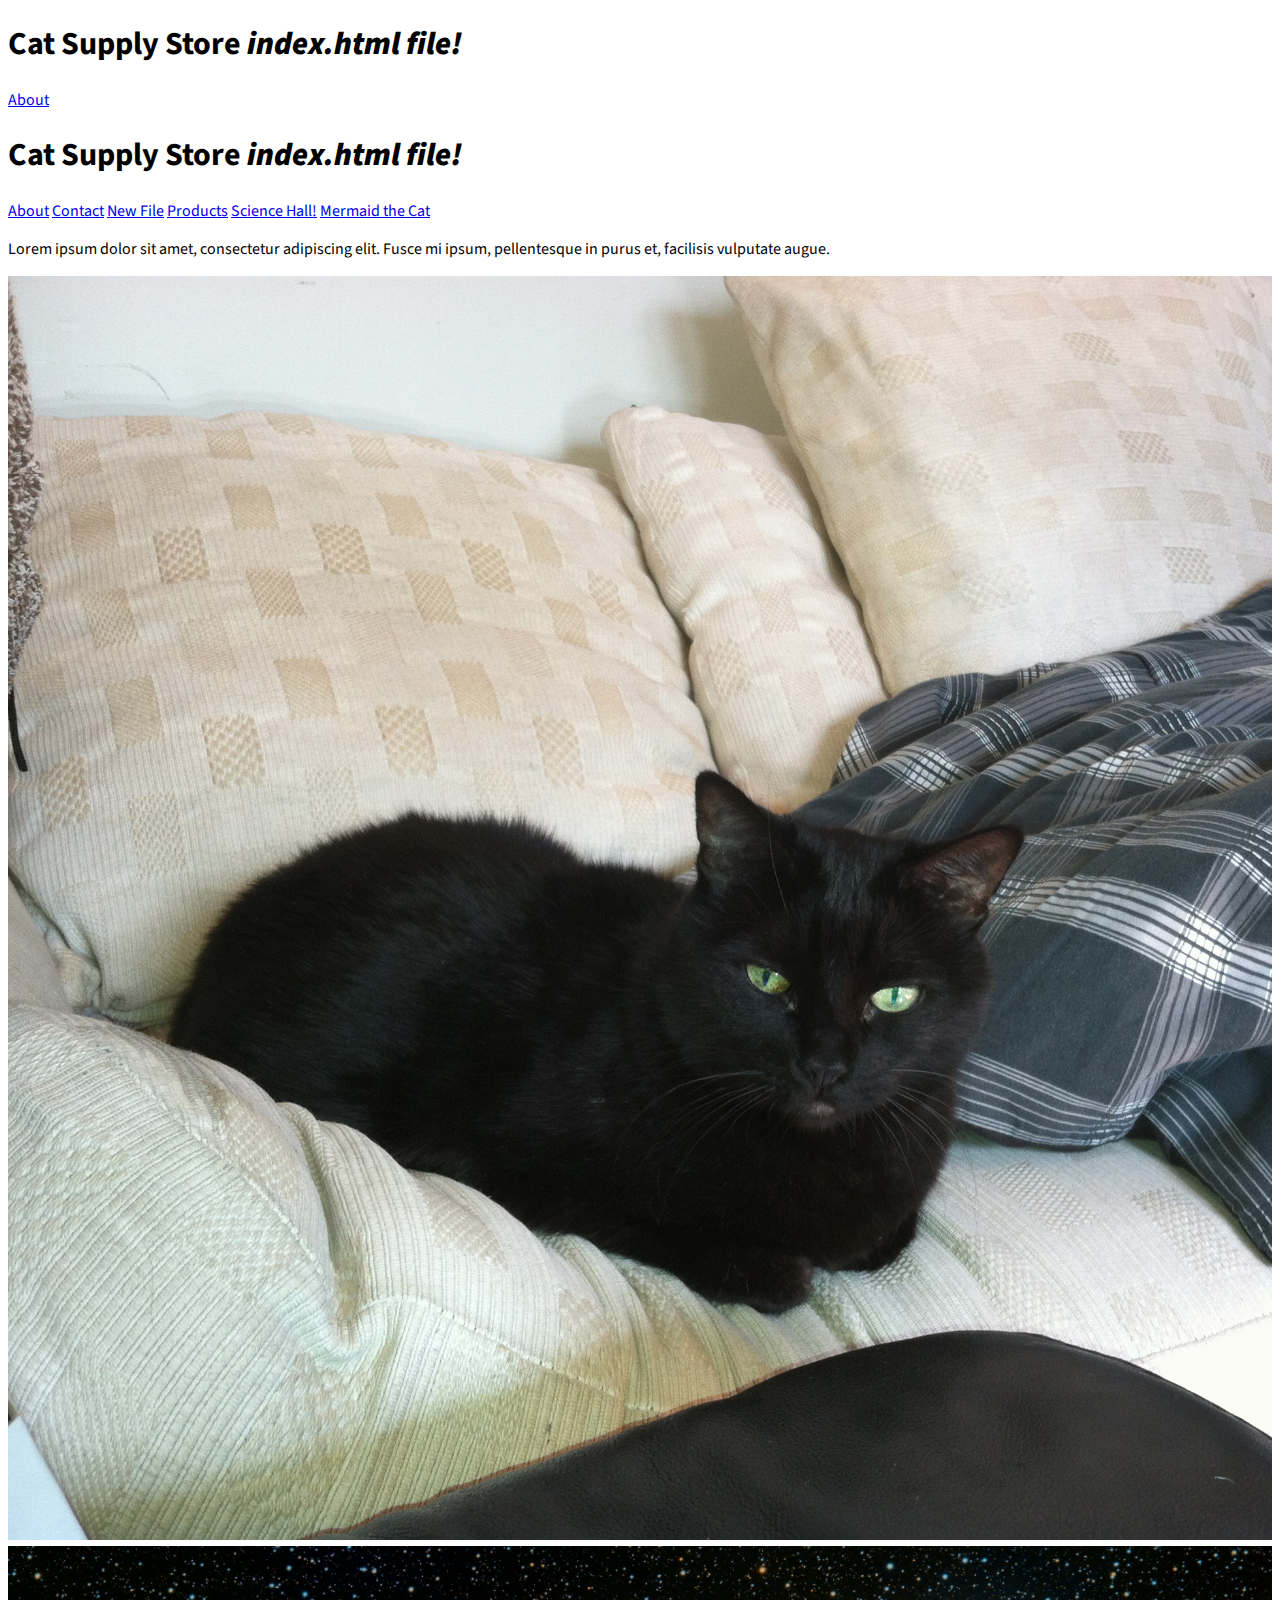
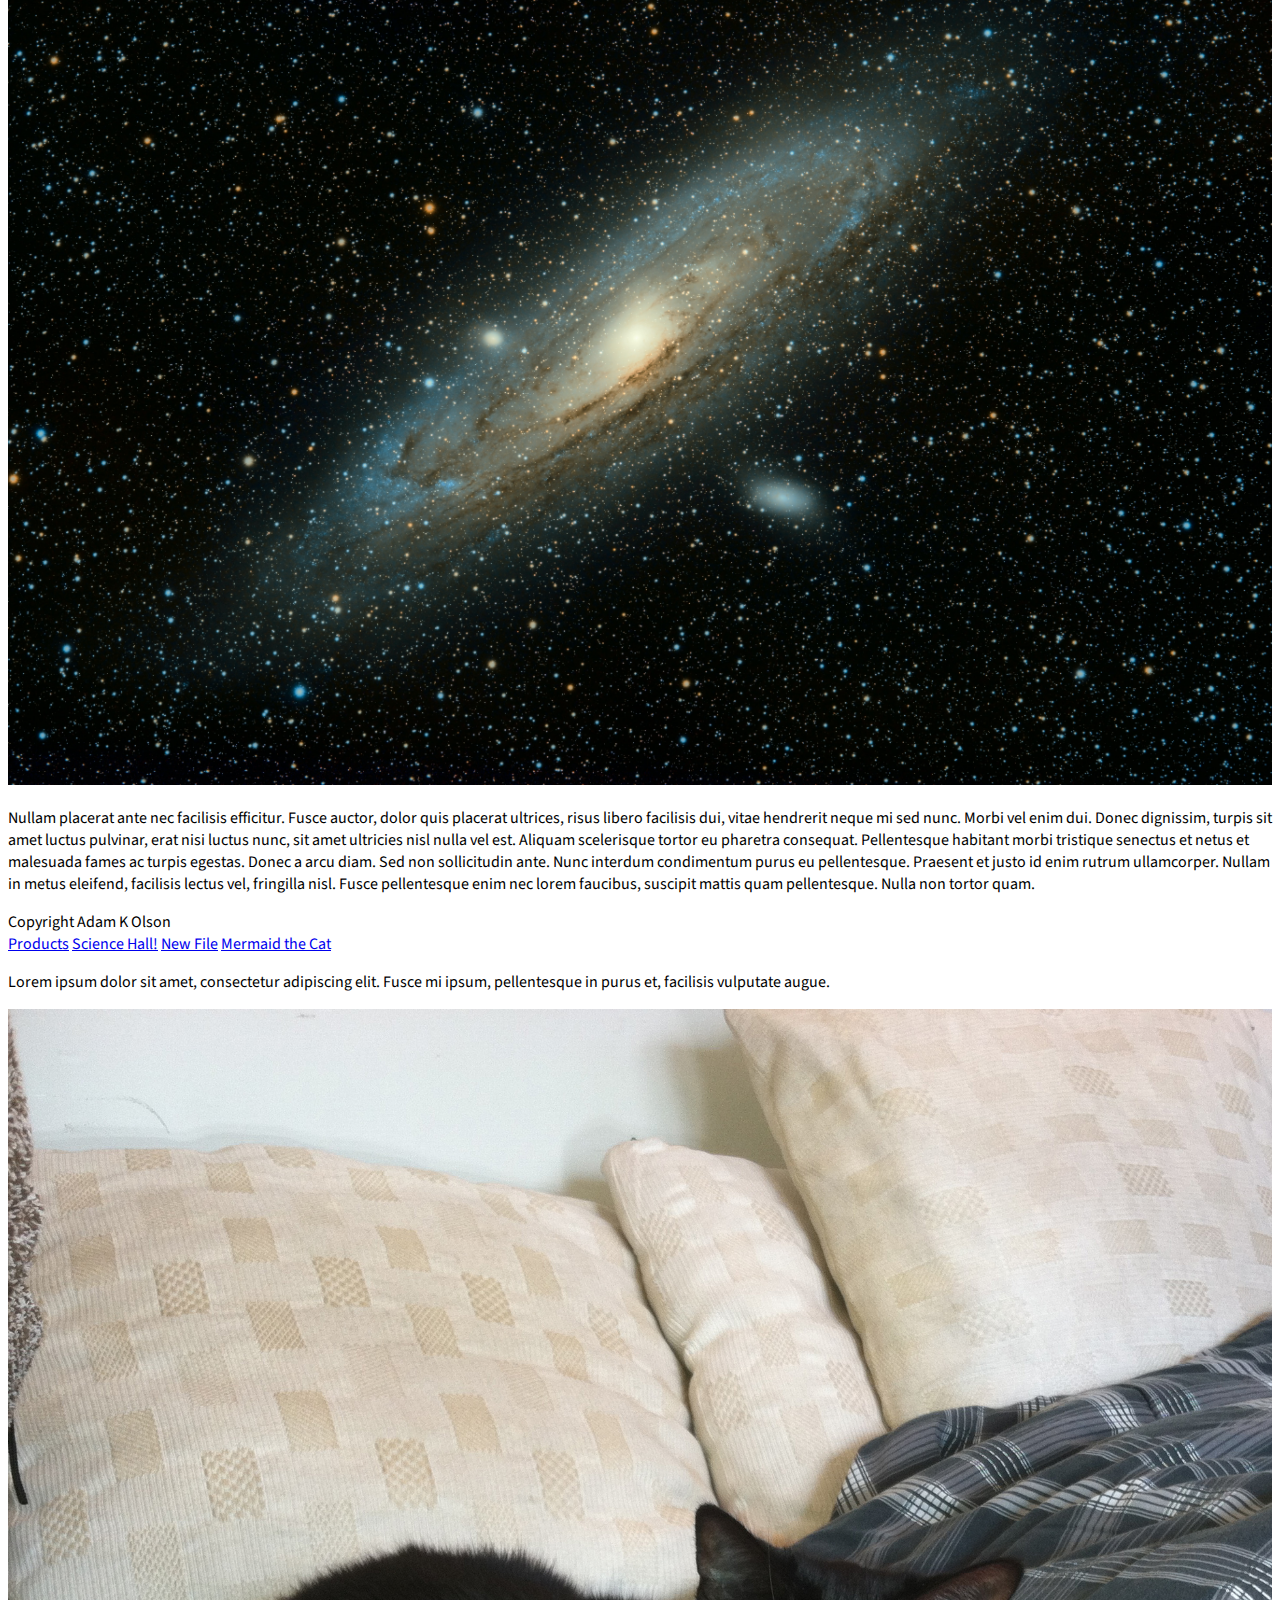
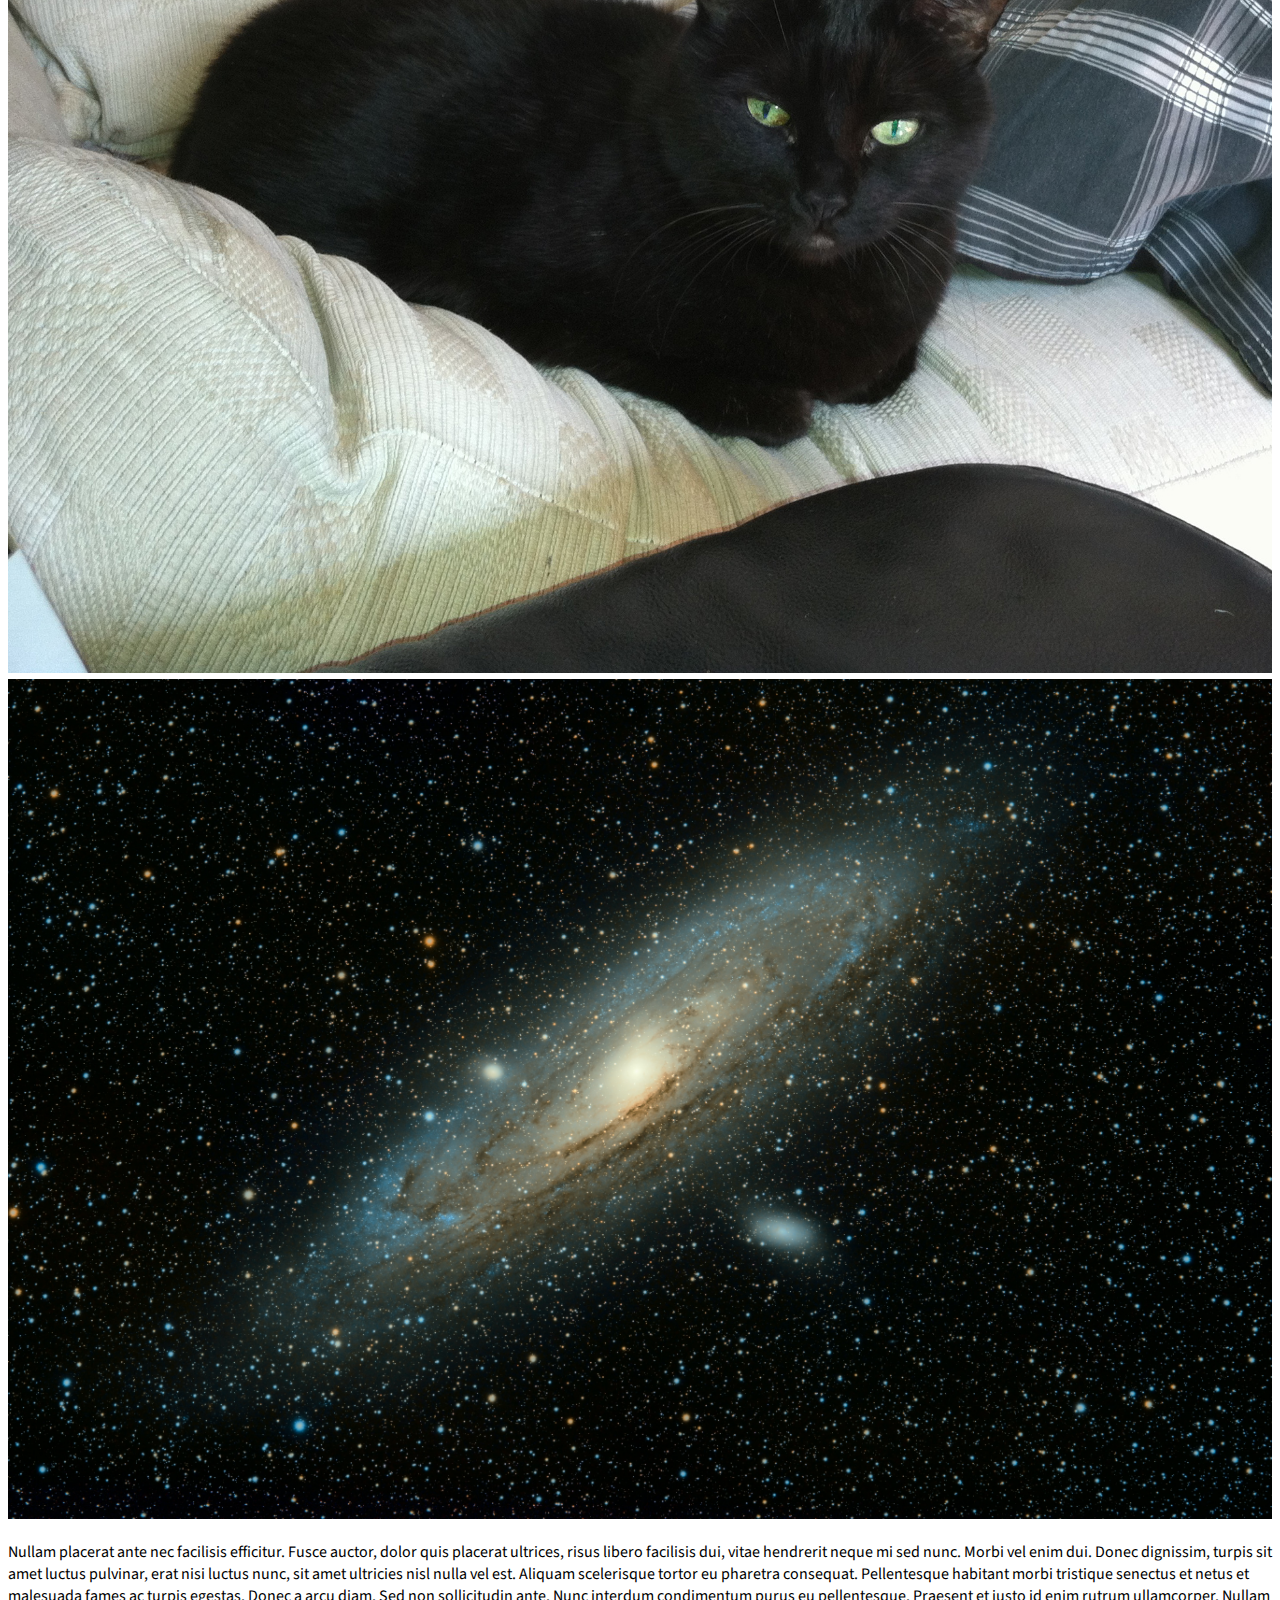
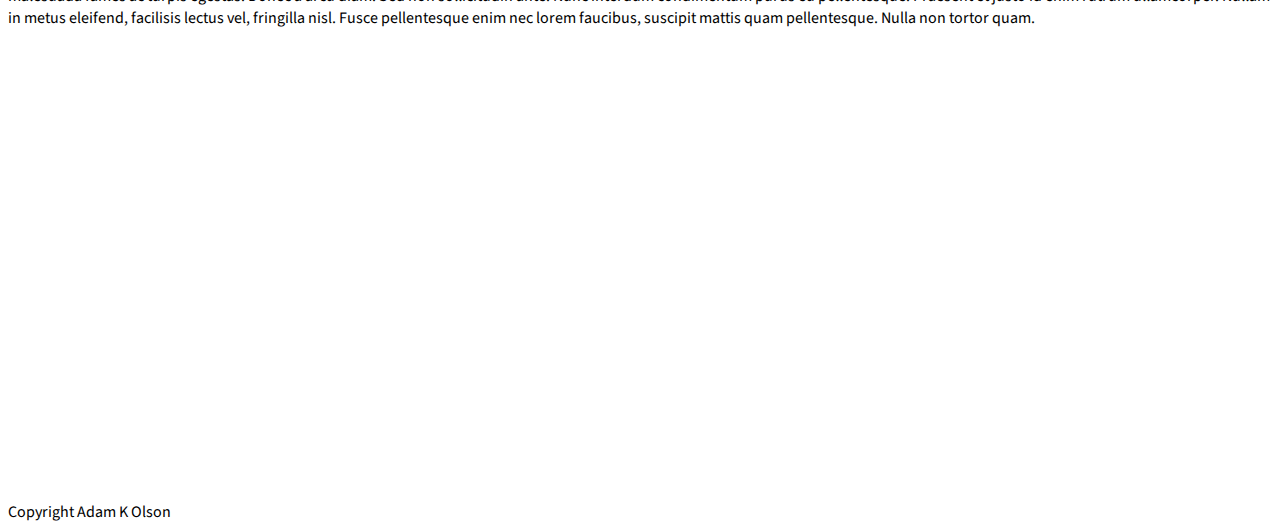
<file: index.html>
<!DOCTYPE html>
<html>
<head>
	<meta charset="utf-8">
	<title>Cat Supply Store</title>
	<link rel="stylesheet" href="style.css">
	<link rel="stylesheet" href="https://cdnjs.cloudflare.com/ajax/libs/font-awesome/5.15.3/css/all.min.css" integrity="sha512-iBBXm8fW90+nuLcSKlbmrPcLa0OT92xO1BIsZ+ywDWZCvqsWgccV3gFoRBv0z+8dLJgyAHIhR35VZc2oM/gI1w==" crossorigin="anonymous" referrerpolicy="no-referrer" />
	<link rel="preconnect" href="https://fonts.gstatic.com"> 
<link href="https://fonts.googleapis.com/css2?family=Source+Sans+Pro:ital,wght@0,200;0,400;0,700;1,200;1,400;1,700&display=swap" rel="stylesheet">
	<style>
		body {
			font-family: 'Source Sans Pro', sans-serif;
			background-image: url("https://images.unsplash.com/photo-1597265405508-7e8b11079c02?ixid=MnwxMjA3fDB8MHxwaG90by1wYWdlfHx8fGVufDB8fHx8&ixlib=rb-1.2.1&auto=format&fit=crop&w=1052&q=80");
			background-size: cover;
			background-repeat: no-repeat;
		}
		
	</style>
	<script>
	</script>
</head>
<body>
	<header>
		<h1>Cat Supply Store <strong><em>index.html file!</em></strong></h1>
	</header>
	<nav>
		<a href="about.html">About</a>
		<!DOCTYPE html>
<html>
<head>
	<meta charset="utf-8">
	<title>Cat Supply Store</title>
	<link rel="stylesheet" href="style.css">
	<link rel="stylesheet" href="https://cdnjs.cloudflare.com/ajax/libs/font-awesome/5.15.3/css/all.min.css" integrity="sha512-iBBXm8fW90+nuLcSKlbmrPcLa0OT92xO1BIsZ+ywDWZCvqsWgccV3gFoRBv0z+8dLJgyAHIhR35VZc2oM/gI1w==" crossorigin="anonymous" referrerpolicy="no-referrer" />
	<link rel="preconnect" href="https://fonts.gstatic.com"> 
<link href="https://fonts.googleapis.com/css2?family=Source+Sans+Pro:ital,wght@0,200;0,400;0,700;1,200;1,400;1,700&display=swap" rel="stylesheet">
	<style>
		body {font-family: 'Source Sans Pro', sans-serif;}
	</style>
	<script>
	</script>
</head>
<body>
	<header>
		<h1>Cat Supply Store <strong><em>index.html file!</em></strong></h1>
	</header>
	<nav>
		<a href="about.html">About</a>
		<a href="contact.html">Contact</a>
		
		
		
		<a href="new-file.html">New File</a>
		
		<a href="products.html">Products</a>
		<a href="science-hall.html">Science Hall!</a>
		
		<a href="mermaid.html">Mermaid the Cat <i class="fas fa-cat"></i></a>
	</nav>
	<main>
		<p>Lorem ipsum dolor sit amet, consectetur adipiscing elit. Fusce mi ipsum, pellentesque in purus et, facilisis vulputate augue.</p>
    <img src="2013-10-28 12.28.31.jpg">
		<img src="guillermo-ferla-Oze6U2m1oYU-unsplash.jpg">
		<p>Nullam placerat ante nec facilisis efficitur. Fusce auctor, dolor quis placerat ultrices, risus libero facilisis dui, vitae hendrerit neque mi sed nunc. Morbi vel enim dui. Donec dignissim, turpis sit amet luctus pulvinar, erat nisi luctus nunc, sit amet ultricies nisl nulla vel est. Aliquam scelerisque tortor eu pharetra consequat. Pellentesque habitant morbi tristique senectus et netus et malesuada fames ac turpis egestas. Donec a arcu diam. Sed non sollicitudin ante. Nunc interdum condimentum purus eu pellentesque. Praesent et justo id enim rutrum ullamcorper. Nullam in metus eleifend, facilisis lectus vel, fringilla nisl. Fusce pellentesque enim nec lorem faucibus, suscipit mattis quam pellentesque. Nulla non tortor quam.</p>
	</main>
	<footer>
		Copyright Adam K Olson
	</footer>
</body>
</html>
		<a href="products.html">Products</a>
		<a href="science-hall.html">Science Hall!</a>
		
		
		<a href="new-file.html">New File</a>
		
		<a href="mermaid.html">Mermaid the Cat <i class="fas fa-cat"></i></a>
	</nav>
	<main>
		<p>Lorem ipsum dolor sit amet, consectetur adipiscing elit. Fusce mi ipsum, pellentesque in purus et, facilisis vulputate augue.</p>
    <img src="2013-10-28 12.28.31.jpg">
		<img src="guillermo-ferla-Oze6U2m1oYU-unsplash.jpg">
		<p>Nullam placerat ante nec facilisis efficitur. Fusce auctor, dolor quis placerat ultrices, risus libero facilisis dui, vitae hendrerit neque mi sed nunc. Morbi vel enim dui. Donec dignissim, turpis sit amet luctus pulvinar, erat nisi luctus nunc, sit amet ultricies nisl nulla vel est. Aliquam scelerisque tortor eu pharetra consequat. Pellentesque habitant morbi tristique senectus et netus et malesuada fames ac turpis egestas. Donec a arcu diam. Sed non sollicitudin ante. Nunc interdum condimentum purus eu pellentesque. Praesent et justo id enim rutrum ullamcorper. Nullam in metus eleifend, facilisis lectus vel, fringilla nisl. Fusce pellentesque enim nec lorem faucibus, suscipit mattis quam pellentesque. Nulla non tortor quam.</p>
	</main>
	
		<iframe width="800" height="450" src="https://www.youtube.com/embed/Hp_Eg8NMfT0" title="YouTube video player" frameborder="0" allow="accelerometer; autoplay; clipboard-write; encrypted-media; gyroscope; picture-in-picture" allowfullscreen></iframe>

	<footer>
		Copyright Adam K Olson
	</footer>
</body>
</html>
</file>
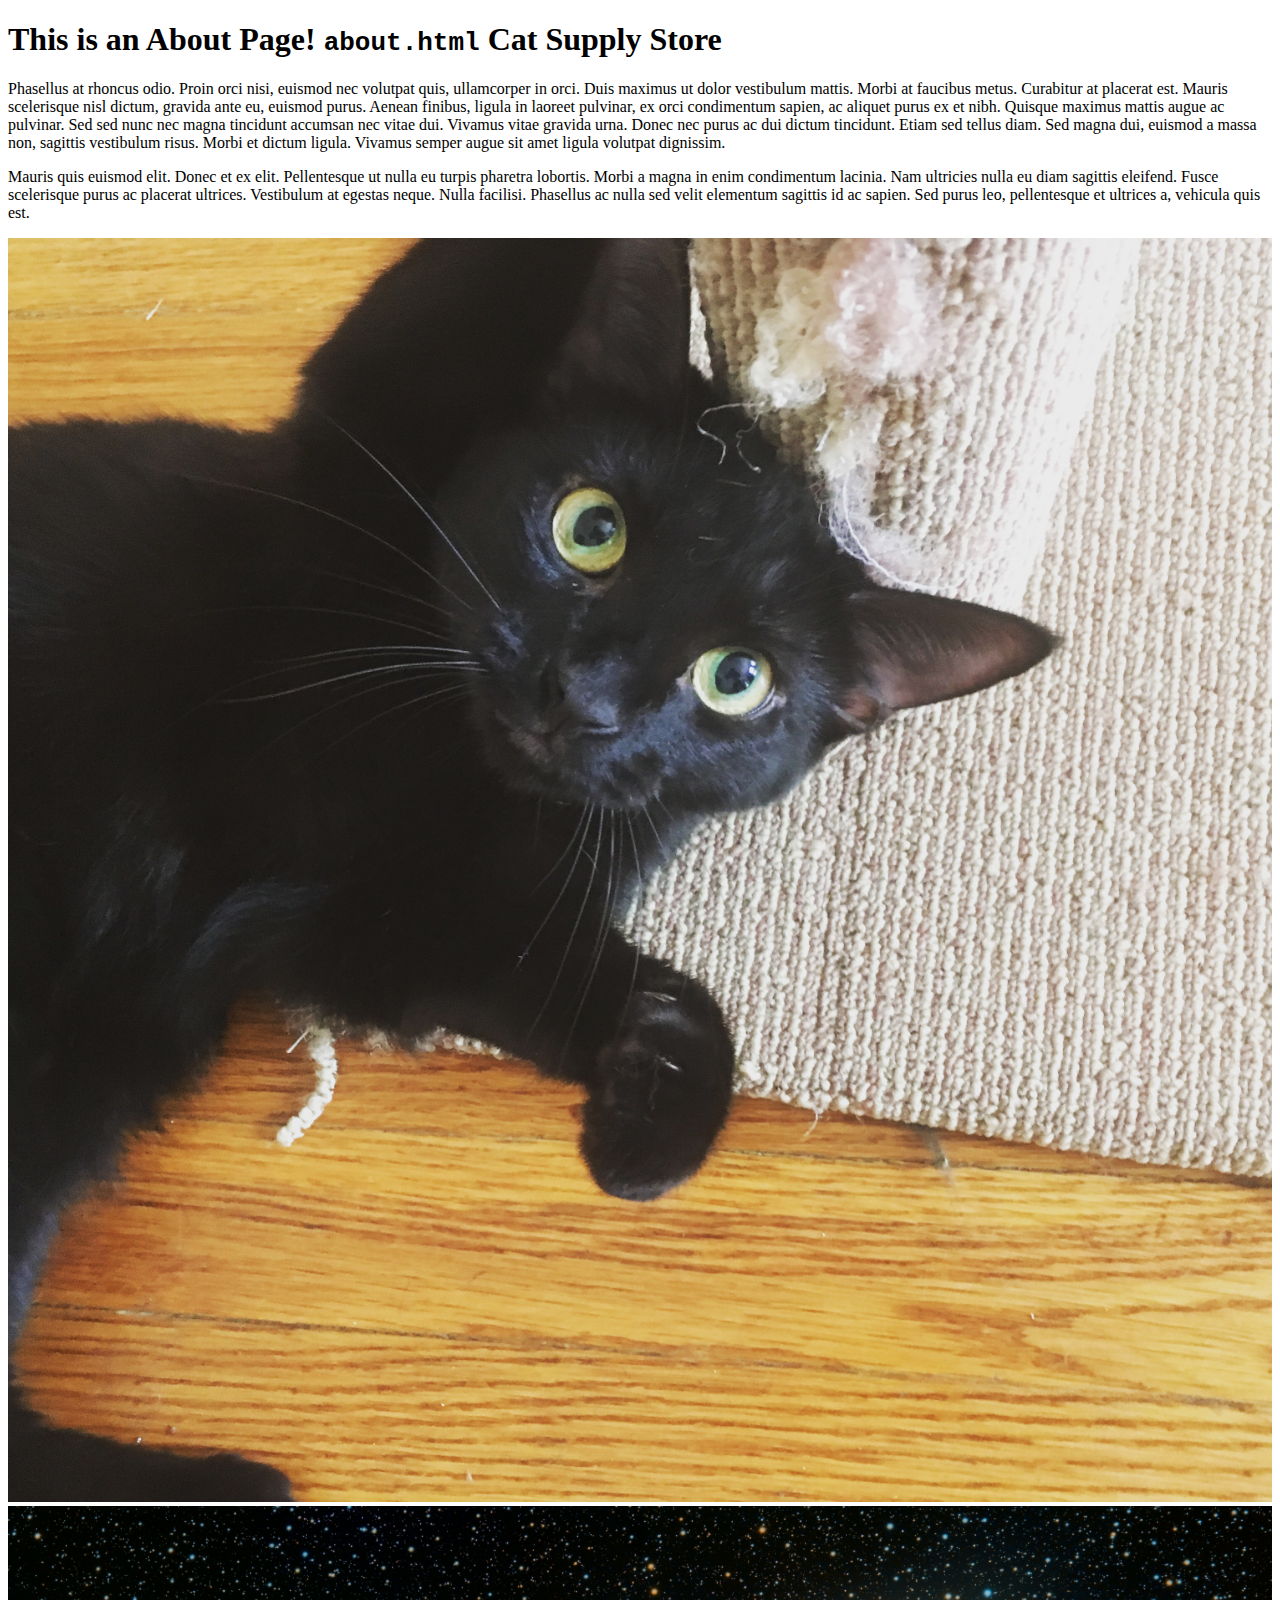
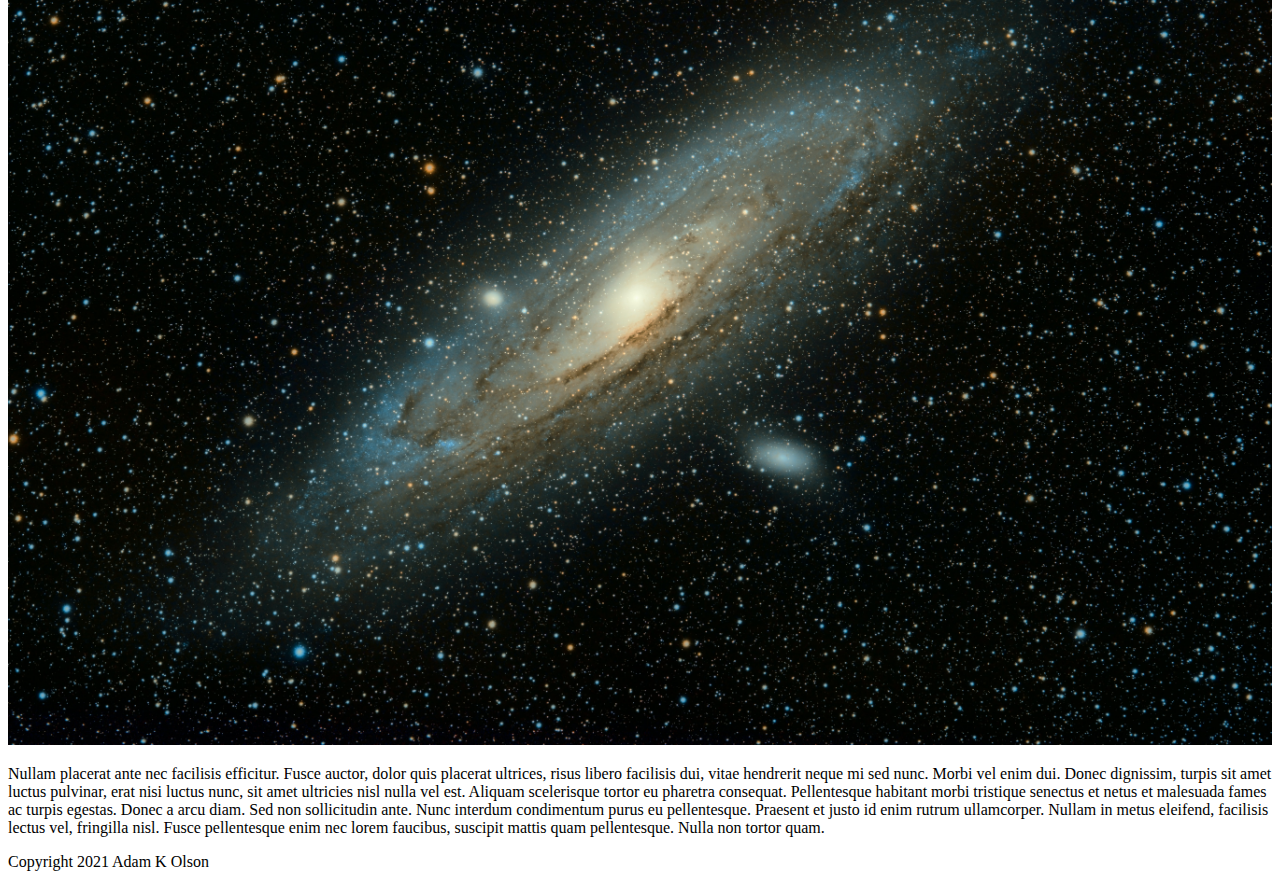
<file: about.html>
<!DOCTYPE html>
<html>
<head>
	<meta charset="utf-8">
	<title>Cat Supply Store</title>
	<style>

	     img {max-width: 100%;}

	</style>
	<script>
	</script>
</head>
<body>
	<header>
		<h1>This is an About Page! <code>about.html</code> Cat Supply Store</h1>
	</header>
	<main>
<p>Phasellus at rhoncus odio. Proin orci nisi, euismod nec volutpat quis, ullamcorper in orci. Duis maximus ut dolor vestibulum mattis. Morbi at faucibus metus. Curabitur at placerat est. Mauris scelerisque nisl dictum, gravida ante eu, euismod purus. Aenean finibus, ligula in laoreet pulvinar, ex orci condimentum sapien, ac aliquet purus ex et nibh. Quisque maximus mattis augue ac pulvinar. Sed sed nunc nec magna tincidunt accumsan nec vitae dui. Vivamus vitae gravida urna. Donec nec purus ac dui dictum tincidunt. Etiam sed tellus diam. Sed magna dui, euismod a massa non, sagittis vestibulum risus. Morbi et dictum ligula. Vivamus semper augue sit amet ligula volutpat dignissim.</p>

<p>Mauris quis euismod elit. Donec et ex elit. Pellentesque ut nulla eu turpis pharetra lobortis. Morbi a magna in enim condimentum lacinia. Nam ultricies nulla eu diam sagittis eleifend. Fusce scelerisque purus ac placerat ultrices. Vestibulum at egestas neque. Nulla facilisi. Phasellus ac nulla sed velit elementum sagittis id ac sapien. Sed purus leo, pellentesque et ultrices a, vehicula quis est.</p>    <img src="IMG_1300.JPG">
		<img src="guillermo-ferla-Oze6U2m1oYU-unsplash.jpg">
		<p>Nullam placerat ante nec facilisis efficitur. Fusce auctor, dolor quis placerat ultrices, risus libero facilisis dui, vitae hendrerit neque mi sed nunc. Morbi vel enim dui. Donec dignissim, turpis sit amet luctus pulvinar, erat nisi luctus nunc, sit amet ultricies nisl nulla vel est. Aliquam scelerisque tortor eu pharetra consequat. Pellentesque habitant morbi tristique senectus et netus et malesuada fames ac turpis egestas. Donec a arcu diam. Sed non sollicitudin ante. Nunc interdum condimentum purus eu pellentesque. Praesent et justo id enim rutrum ullamcorper. Nullam in metus eleifend, facilisis lectus vel, fringilla nisl. Fusce pellentesque enim nec lorem faucibus, suscipit mattis quam pellentesque. Nulla non tortor quam.</p>
	</main>
	<footer>
		Copyright 2021 Adam K Olson
	</footer>
</body>
</html>
</file>
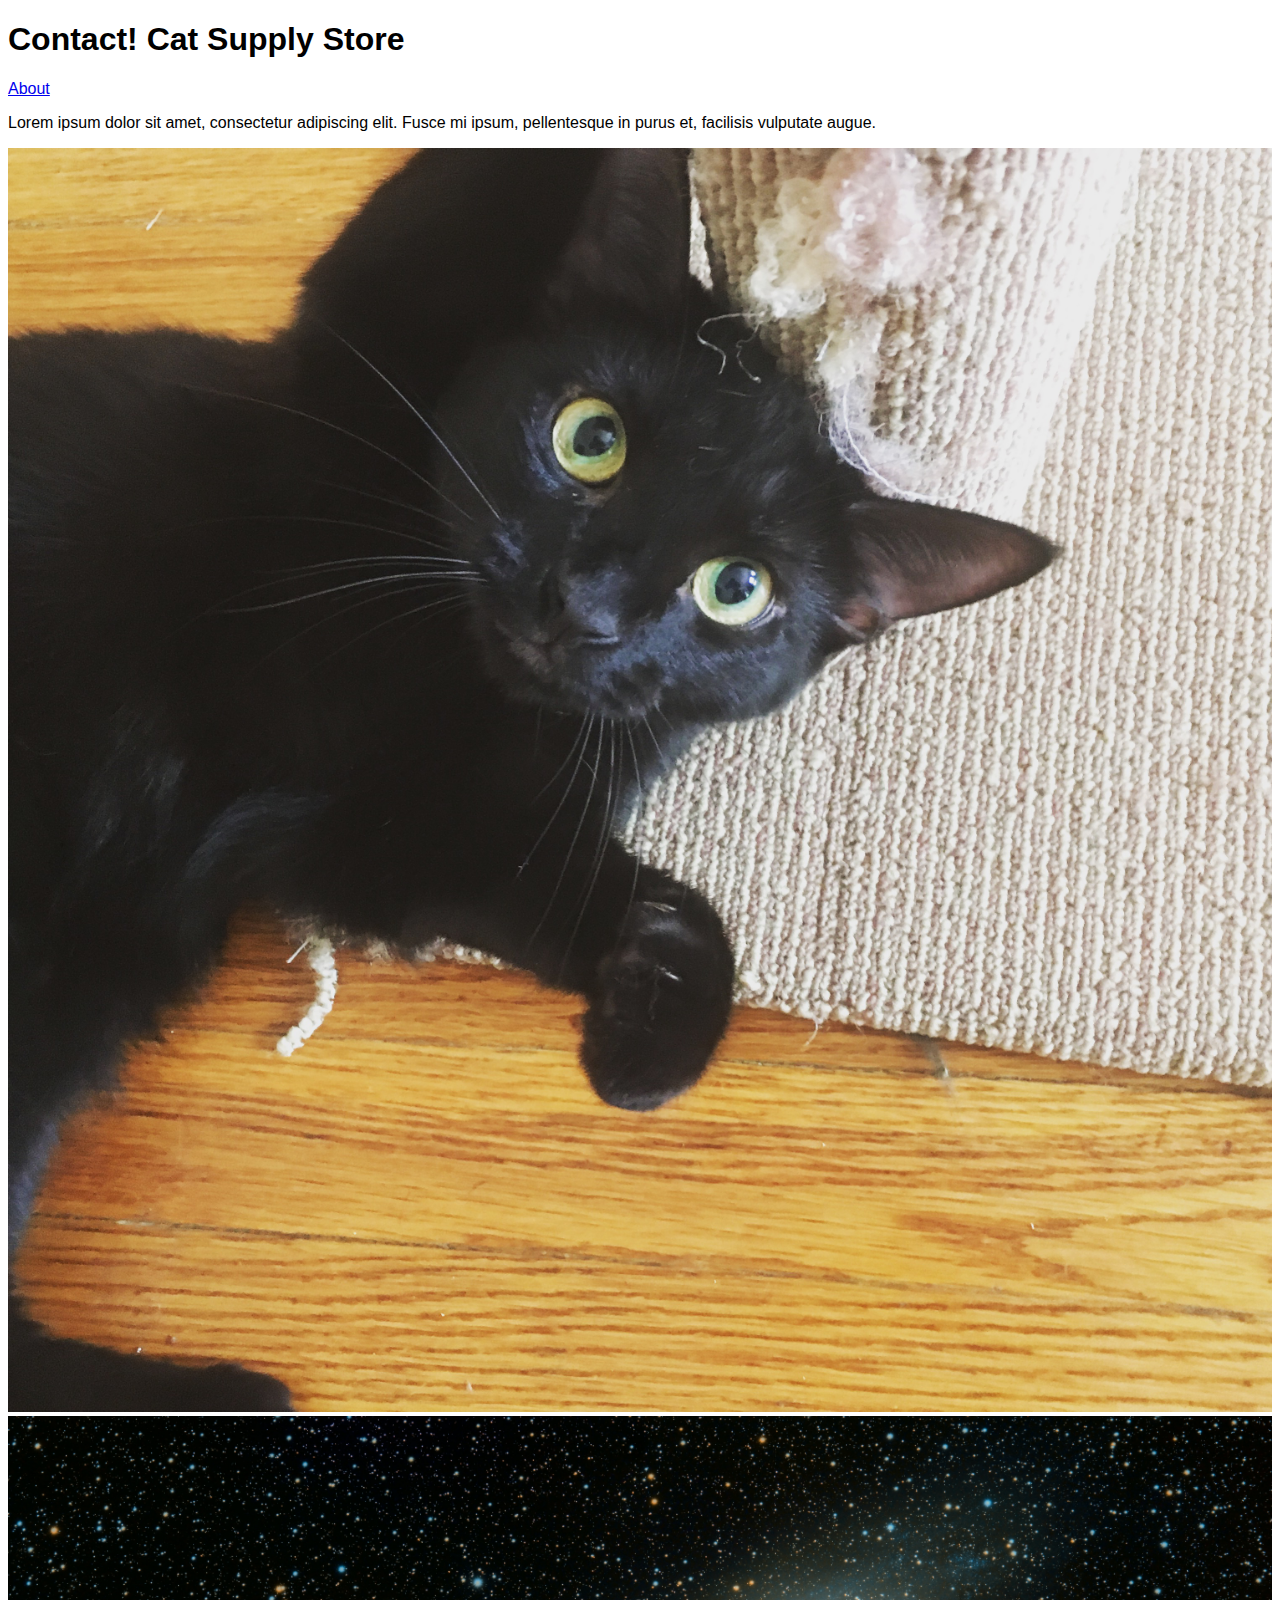
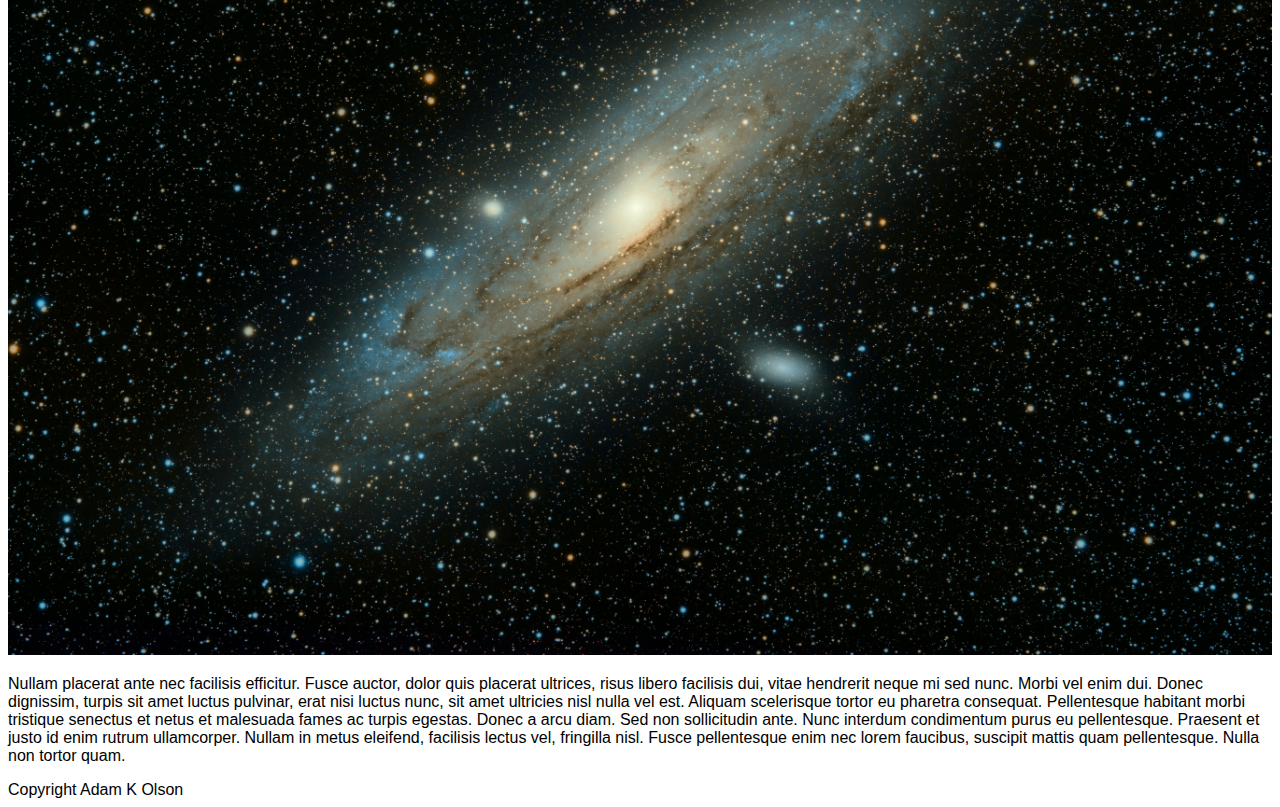
<file: contact.html>
<!DOCTYPE html>
<html>
<head>
	<meta charset="utf-8">
	<title>Cat Supply Store: Contact</title>
	<link rel="stylesheet" href="style.css">
	<script>
	</script>
</head>
<body>
	<header>
		<h1>Contact! Cat Supply Store</h1>
	</header>
	<nav>
		<a href="about.html">About</a>
	</nav>
	<main>
		<p>Lorem ipsum dolor sit amet, consectetur adipiscing elit. Fusce mi ipsum, pellentesque in purus et, facilisis vulputate augue.</p>
    <img src="IMG_1300.JPG">
		<img src="guillermo-ferla-Oze6U2m1oYU-unsplash.jpg">
		<p>Nullam placerat ante nec facilisis efficitur. Fusce auctor, dolor quis placerat ultrices, risus libero facilisis dui, vitae hendrerit neque mi sed nunc. Morbi vel enim dui. Donec dignissim, turpis sit amet luctus pulvinar, erat nisi luctus nunc, sit amet ultricies nisl nulla vel est. Aliquam scelerisque tortor eu pharetra consequat. Pellentesque habitant morbi tristique senectus et netus et malesuada fames ac turpis egestas. Donec a arcu diam. Sed non sollicitudin ante. Nunc interdum condimentum purus eu pellentesque. Praesent et justo id enim rutrum ullamcorper. Nullam in metus eleifend, facilisis lectus vel, fringilla nisl. Fusce pellentesque enim nec lorem faucibus, suscipit mattis quam pellentesque. Nulla non tortor quam.</p>
	</main>
	<footer>
		Copyright Adam K Olson
	</footer>
</body>
</html>
</file>
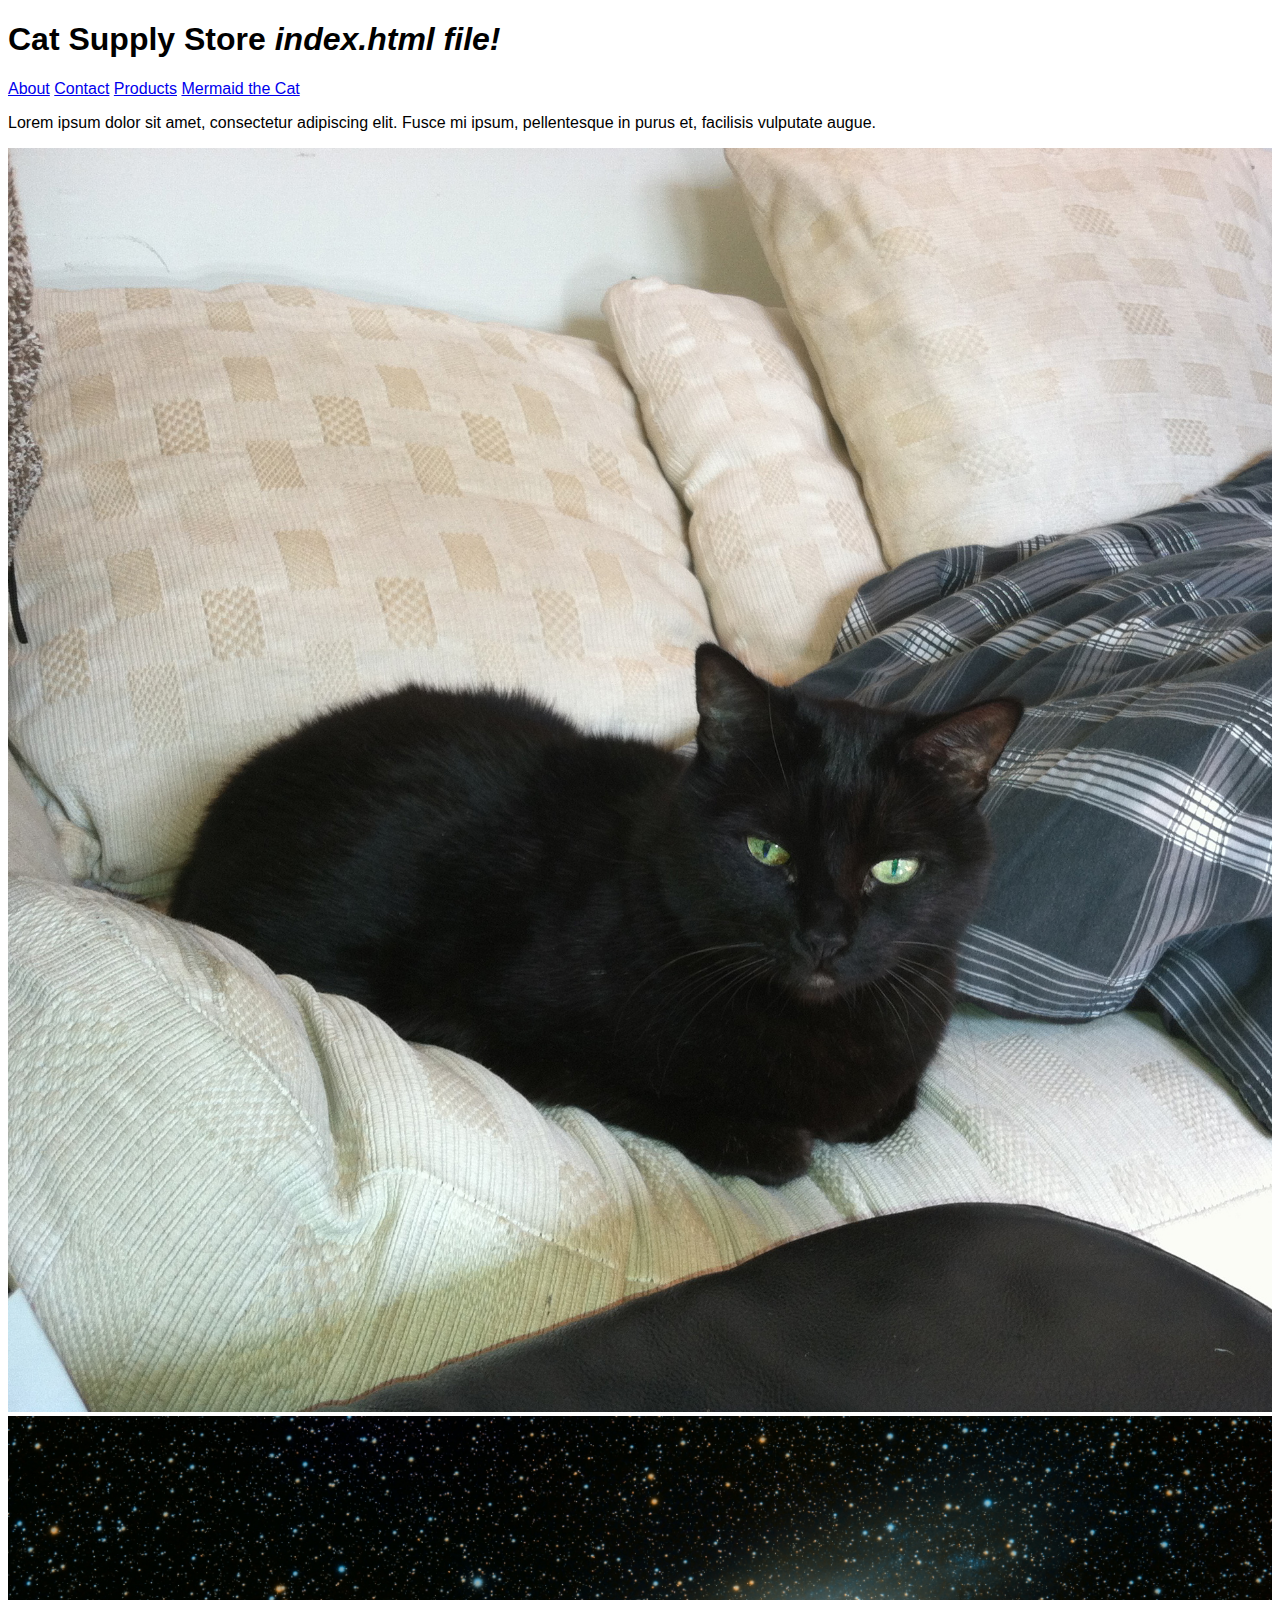
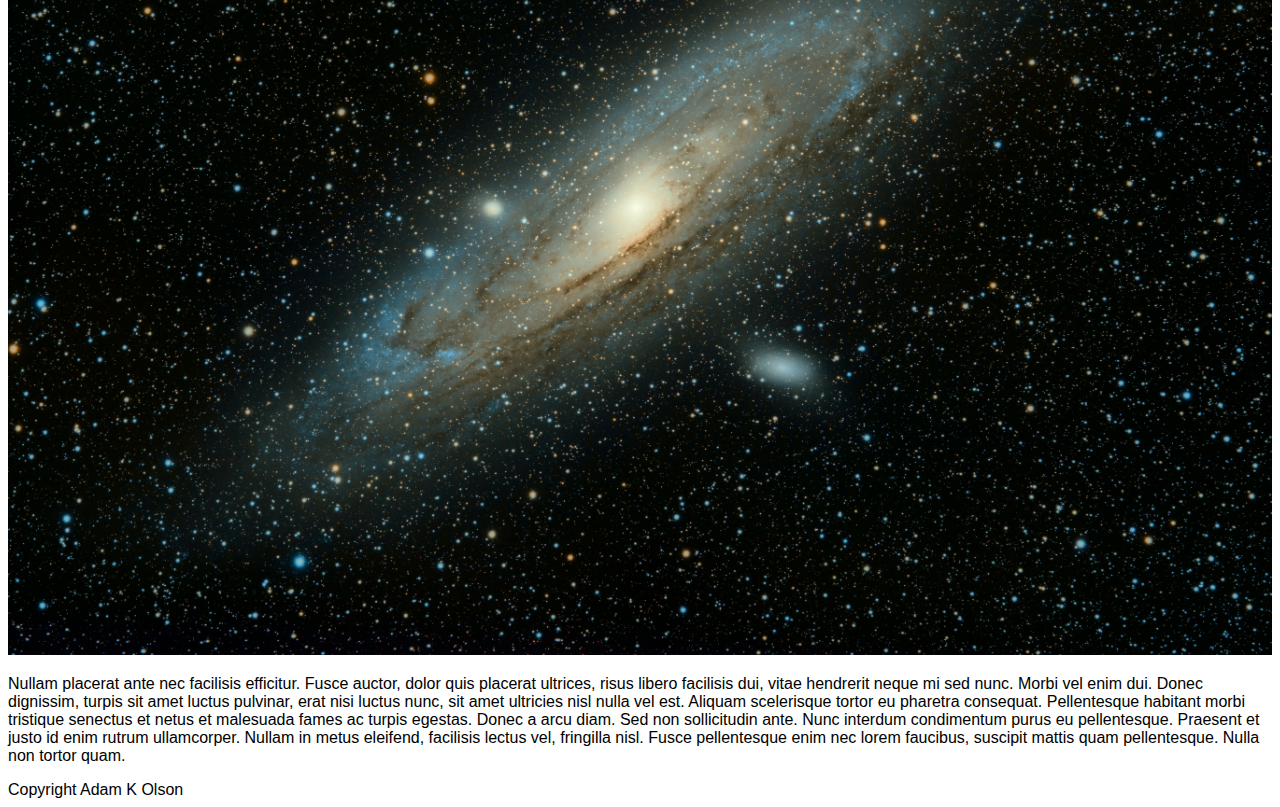
<file: general-studies.html>
<!DOCTYPE html>
<html>
<head>
	<meta charset="utf-8">
	<title>Cat Supply Store</title>
	<link rel="stylesheet" href="style.css">
	<link rel="stylesheet" href="https://cdnjs.cloudflare.com/ajax/libs/font-awesome/5.15.3/css/all.min.css" integrity="sha512-iBBXm8fW90+nuLcSKlbmrPcLa0OT92xO1BIsZ+ywDWZCvqsWgccV3gFoRBv0z+8dLJgyAHIhR35VZc2oM/gI1w==" crossorigin="anonymous" referrerpolicy="no-referrer" />
	<script>
	</script>
</head>
<body>
	<header>
		<h1>Cat Supply Store <strong><em>index.html file!</em></strong></h1>
	</header>
	<nav>
		<a href="about.html">About</a>
		<a href="contact.html">Contact</a>
		<a href="products.html">Products</a>
		<a href="mermaid.html">Mermaid the Cat <i class="fas fa-cat"></i></a>
	</nav>
	<main>
		<p>Lorem ipsum dolor sit amet, consectetur adipiscing elit. Fusce mi ipsum, pellentesque in purus et, facilisis vulputate augue.</p>
    <img src="2013-10-28 12.28.31.jpg">
		<img src="guillermo-ferla-Oze6U2m1oYU-unsplash.jpg">
		<p>Nullam placerat ante nec facilisis efficitur. Fusce auctor, dolor quis placerat ultrices, risus libero facilisis dui, vitae hendrerit neque mi sed nunc. Morbi vel enim dui. Donec dignissim, turpis sit amet luctus pulvinar, erat nisi luctus nunc, sit amet ultricies nisl nulla vel est. Aliquam scelerisque tortor eu pharetra consequat. Pellentesque habitant morbi tristique senectus et netus et malesuada fames ac turpis egestas. Donec a arcu diam. Sed non sollicitudin ante. Nunc interdum condimentum purus eu pellentesque. Praesent et justo id enim rutrum ullamcorper. Nullam in metus eleifend, facilisis lectus vel, fringilla nisl. Fusce pellentesque enim nec lorem faucibus, suscipit mattis quam pellentesque. Nulla non tortor quam.</p>
	</main>
	<footer>
		Copyright Adam K Olson
	</footer>
</body>
</html>
</file>
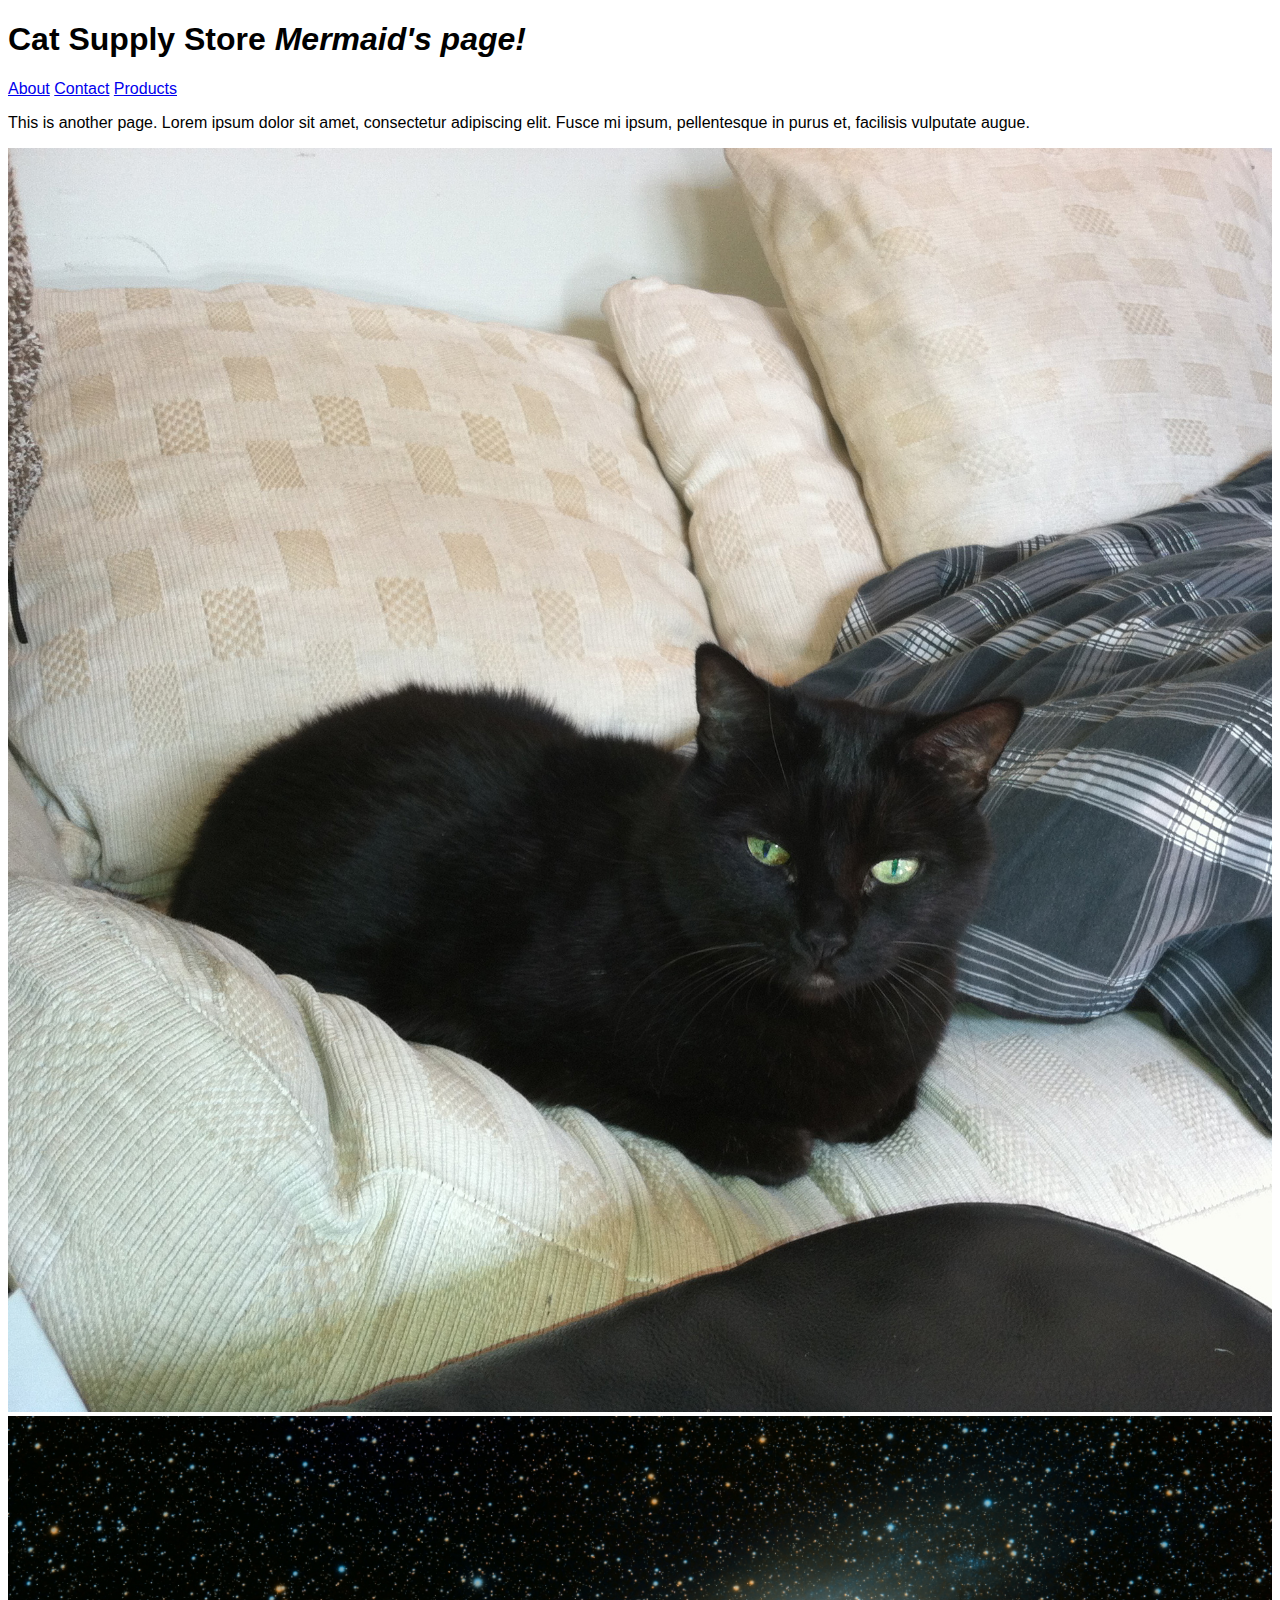
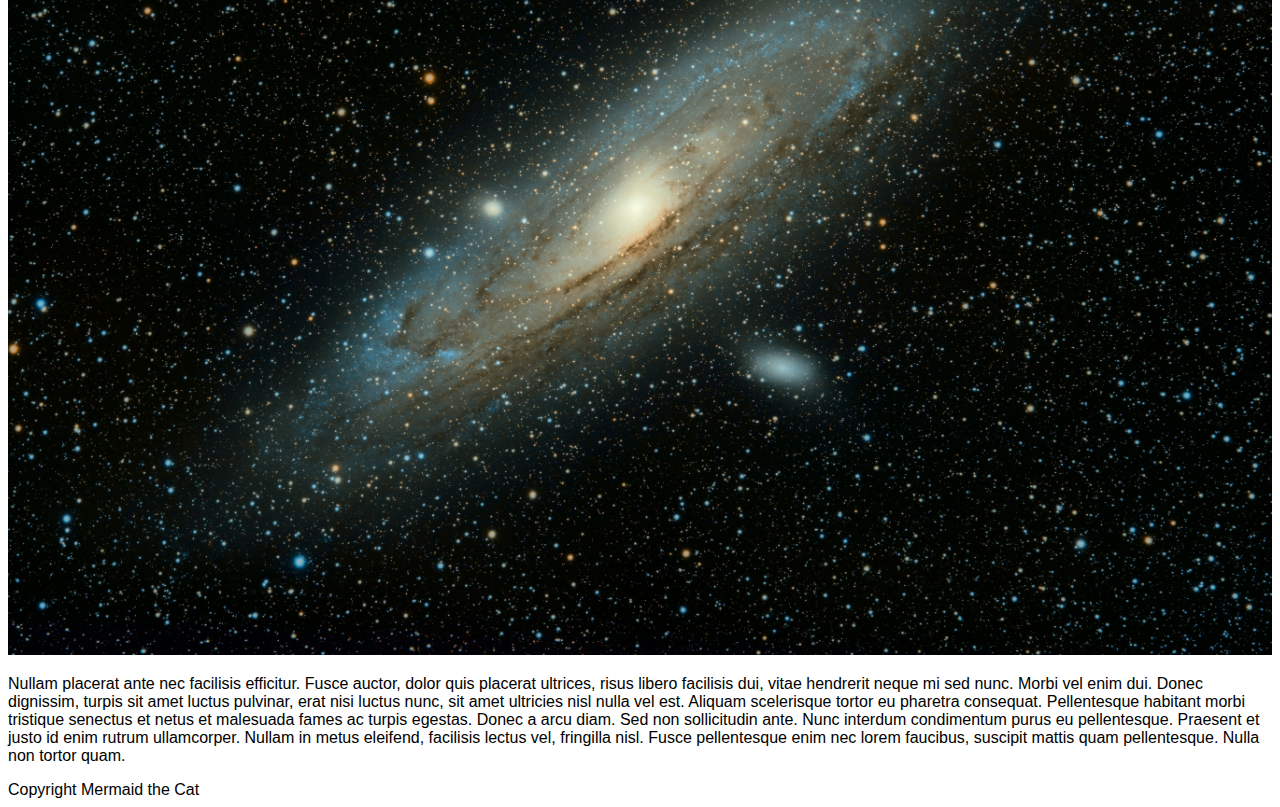
<file: mermaid-2.html>
<!DOCTYPE html>
<html>
<head>
	<meta charset="utf-8">
	<title>Cat Supply Store</title>
	<link rel="stylesheet" href="style.css">
	<script>
	</script>
</head>
<body>
	<header>
		<h1>Cat Supply Store <strong><em>Mermaid's page!</em></strong></h1>
	</header>
	<nav>
		<a href="about.html">About</a>
		<a href="contact.html">Contact</a>
		<a href="products.html">Products</a>
	</nav>
	<main>
		<p>This is another page. Lorem ipsum dolor sit amet, consectetur adipiscing elit. Fusce mi ipsum, pellentesque in purus et, facilisis vulputate augue.</p>
    <img src="2013-10-28 12.28.31.jpg">
		<img src="guillermo-ferla-Oze6U2m1oYU-unsplash.jpg">
		<p>Nullam placerat ante nec facilisis efficitur. Fusce auctor, dolor quis placerat ultrices, risus libero facilisis dui, vitae hendrerit neque mi sed nunc. Morbi vel enim dui. Donec dignissim, turpis sit amet luctus pulvinar, erat nisi luctus nunc, sit amet ultricies nisl nulla vel est. Aliquam scelerisque tortor eu pharetra consequat. Pellentesque habitant morbi tristique senectus et netus et malesuada fames ac turpis egestas. Donec a arcu diam. Sed non sollicitudin ante. Nunc interdum condimentum purus eu pellentesque. Praesent et justo id enim rutrum ullamcorper. Nullam in metus eleifend, facilisis lectus vel, fringilla nisl. Fusce pellentesque enim nec lorem faucibus, suscipit mattis quam pellentesque. Nulla non tortor quam.</p>
	</main>
	<footer>
		Copyright Mermaid the Cat
	</footer>
</body>
</html>
</file>
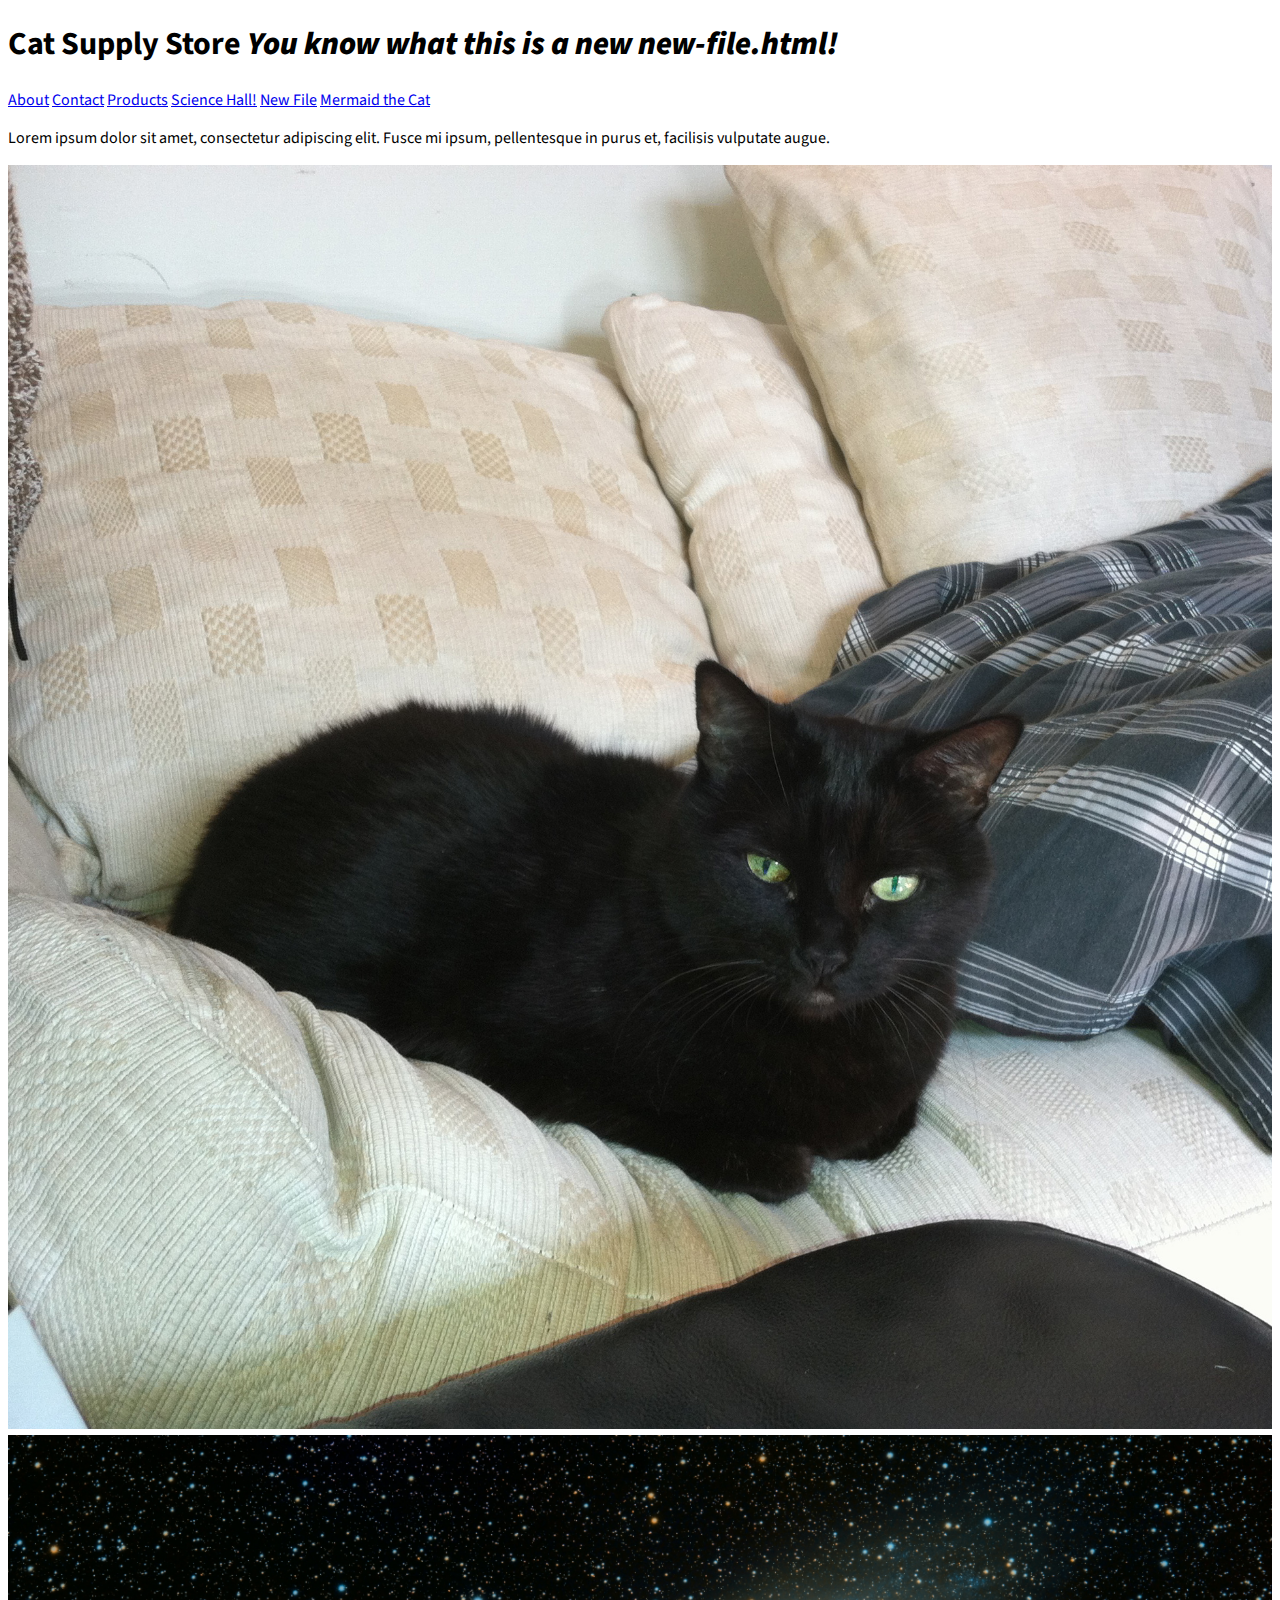
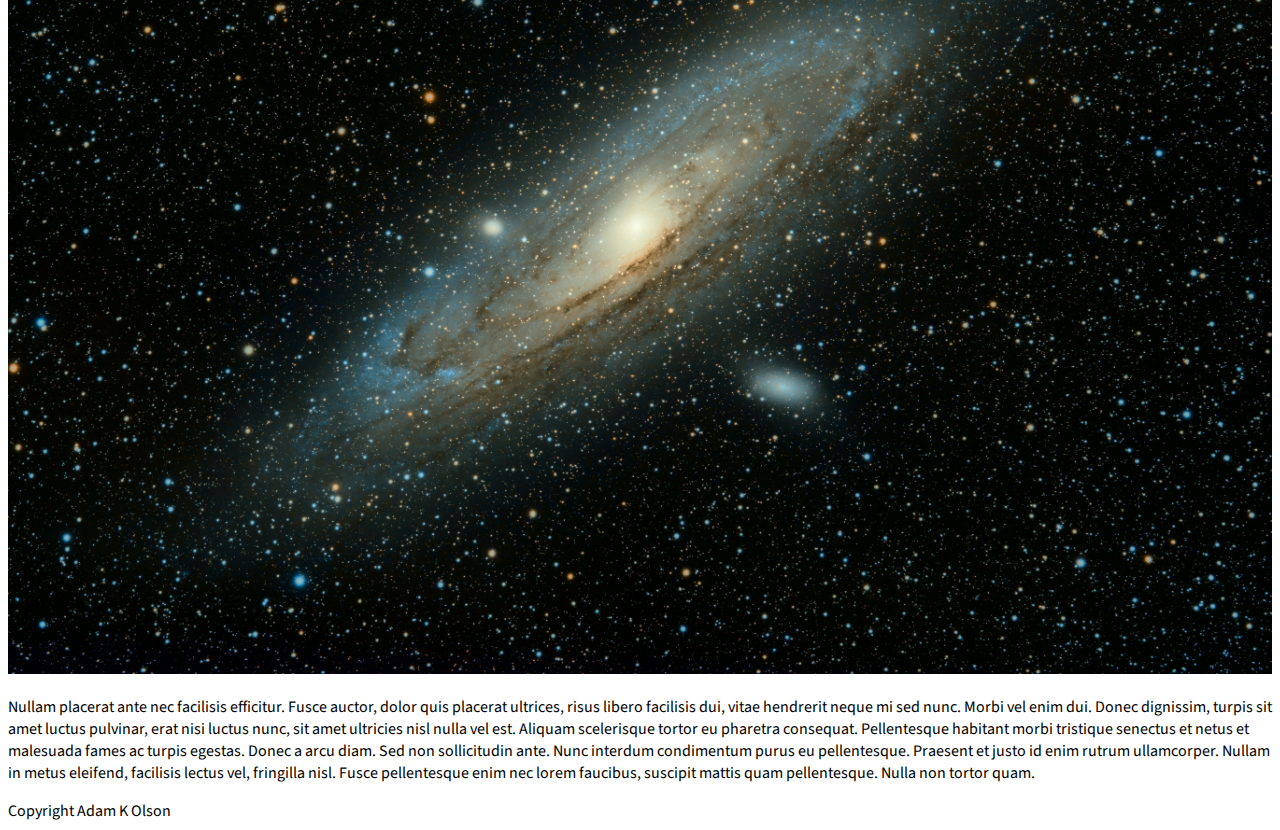
<file: new-file.html>
<!DOCTYPE html>
<html>
<head>
	<meta charset="utf-8">
	<title>Cat Supply Store</title>
	<link rel="stylesheet" href="style.css">
	<link rel="stylesheet" href="https://cdnjs.cloudflare.com/ajax/libs/font-awesome/5.15.3/css/all.min.css" integrity="sha512-iBBXm8fW90+nuLcSKlbmrPcLa0OT92xO1BIsZ+ywDWZCvqsWgccV3gFoRBv0z+8dLJgyAHIhR35VZc2oM/gI1w==" crossorigin="anonymous" referrerpolicy="no-referrer" />
	<link rel="preconnect" href="https://fonts.gstatic.com"> 
<link href="https://fonts.googleapis.com/css2?family=Source+Sans+Pro:ital,wght@0,200;0,400;0,700;1,200;1,400;1,700&display=swap" rel="stylesheet">
	<style>
		body {font-family: 'Source Sans Pro', sans-serif;}
	</style>
	<script>
	</script>
</head>
<body>
	<header>
		<h1>Cat Supply Store <strong><em>You know what this is a new new-file.html!</em></strong></h1>
	</header>
	<nav>
		<a href="about.html">About</a>
		<a href="contact.html">Contact</a>
		<a href="products.html">Products</a>
		<a href="science-hall.html">Science Hall!</a>
		<a href="new-file.html">New File</a>
		
		<a href="mermaid.html">Mermaid the Cat <i class="fas fa-cat"></i></a>
	</nav>
	<main>
		<p>Lorem ipsum dolor sit amet, consectetur adipiscing elit. Fusce mi ipsum, pellentesque in purus et, facilisis vulputate augue.</p>
    <img src="2013-10-28 12.28.31.jpg">
		<img src="guillermo-ferla-Oze6U2m1oYU-unsplash.jpg">
		<p>Nullam placerat ante nec facilisis efficitur. Fusce auctor, dolor quis placerat ultrices, risus libero facilisis dui, vitae hendrerit neque mi sed nunc. Morbi vel enim dui. Donec dignissim, turpis sit amet luctus pulvinar, erat nisi luctus nunc, sit amet ultricies nisl nulla vel est. Aliquam scelerisque tortor eu pharetra consequat. Pellentesque habitant morbi tristique senectus et netus et malesuada fames ac turpis egestas. Donec a arcu diam. Sed non sollicitudin ante. Nunc interdum condimentum purus eu pellentesque. Praesent et justo id enim rutrum ullamcorper. Nullam in metus eleifend, facilisis lectus vel, fringilla nisl. Fusce pellentesque enim nec lorem faucibus, suscipit mattis quam pellentesque. Nulla non tortor quam.</p>
	</main>
	<footer>
		Copyright Adam K Olson
	</footer>
</body>
</html>
</file>
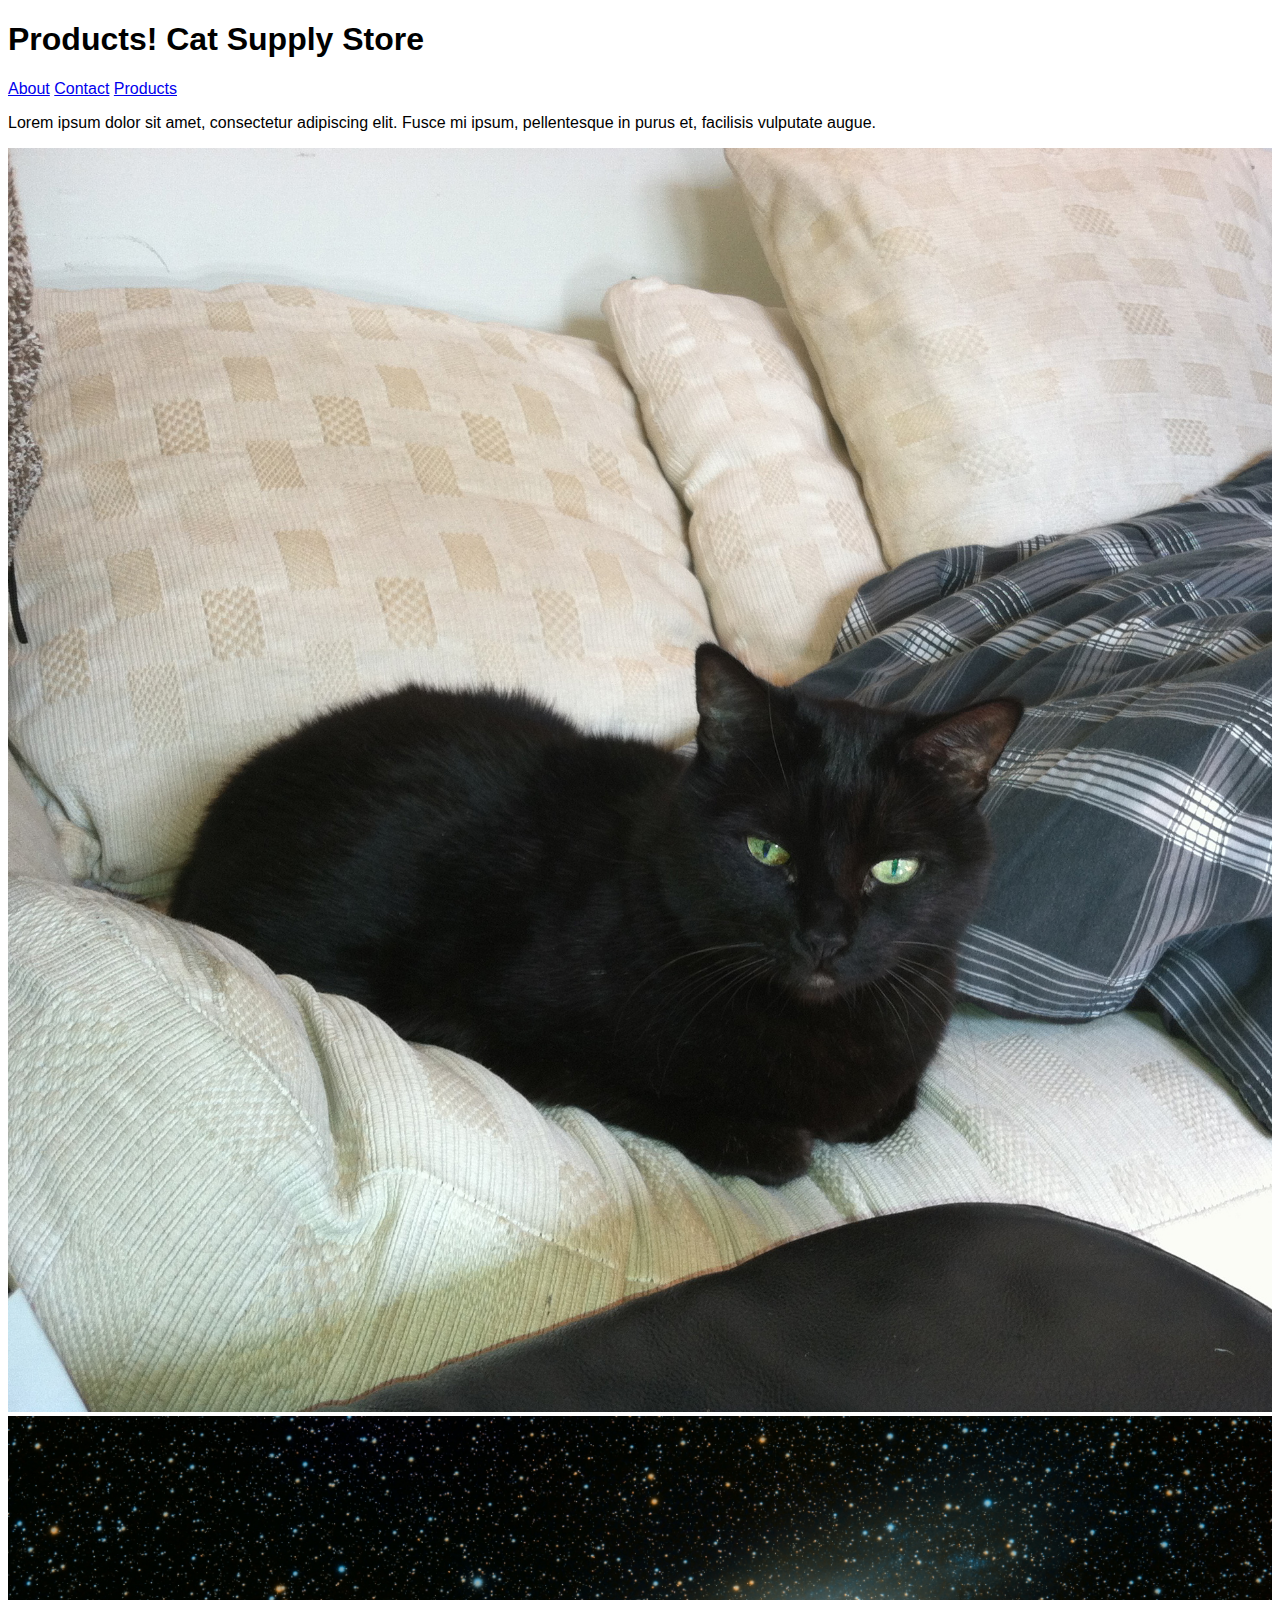
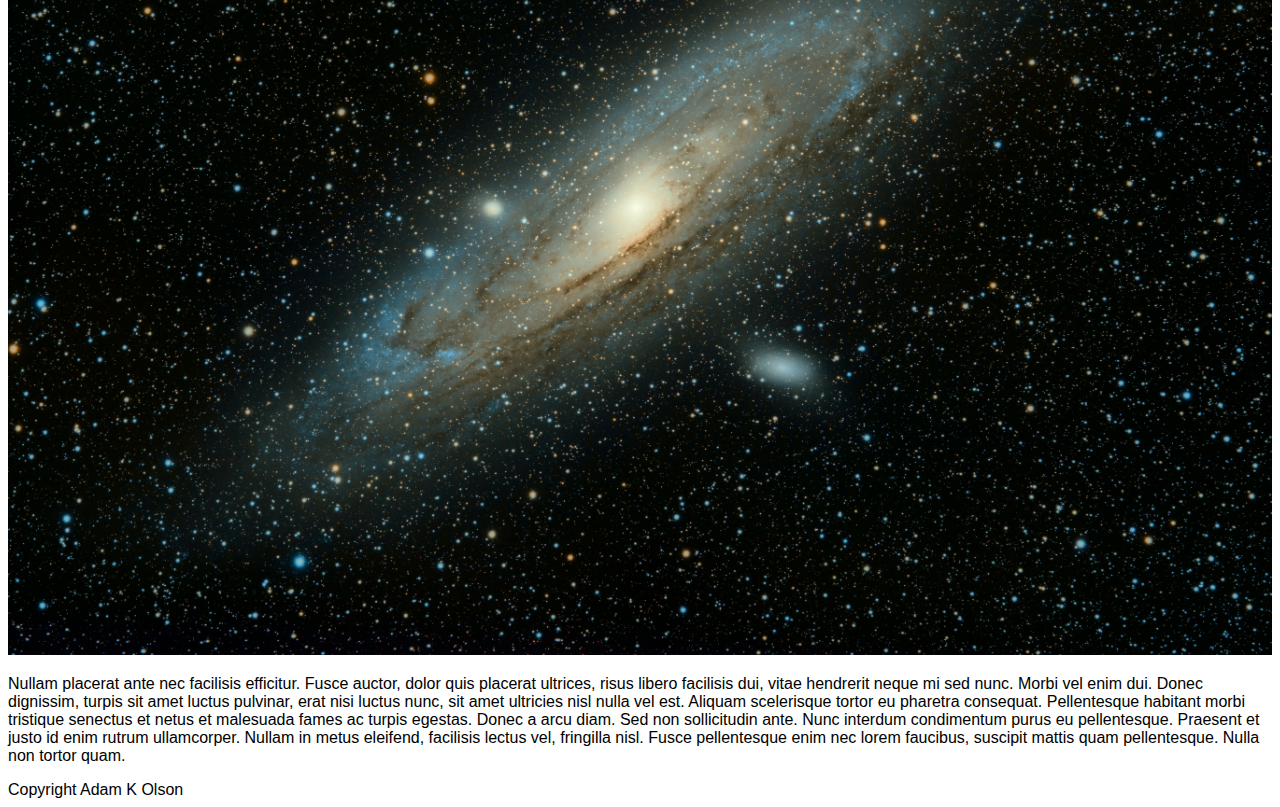
<file: products.html>
<!DOCTYPE html>
<html>
<head>
	<meta charset="utf-8">
	<title>Cat Supply Store</title>
	<link rel="stylesheet" href="style.css">
	<script>
	</script>
</head>
<body>
	<header>
		<h1>Products! Cat Supply Store</h1>
	</header>
	<nav>
		<a href="about.html">About</a>
		<a href="contact.html">Contact</a>
		<a href="products.html">Products</a>
	</nav>
	<main>
		<p>Lorem ipsum dolor sit amet, consectetur adipiscing elit. Fusce mi ipsum, pellentesque in purus et, facilisis vulputate augue.</p>
    <img src="2013-10-28 12.28.31.jpg">
		<img src="guillermo-ferla-Oze6U2m1oYU-unsplash.jpg">
		<p>Nullam placerat ante nec facilisis efficitur. Fusce auctor, dolor quis placerat ultrices, risus libero facilisis dui, vitae hendrerit neque mi sed nunc. Morbi vel enim dui. Donec dignissim, turpis sit amet luctus pulvinar, erat nisi luctus nunc, sit amet ultricies nisl nulla vel est. Aliquam scelerisque tortor eu pharetra consequat. Pellentesque habitant morbi tristique senectus et netus et malesuada fames ac turpis egestas. Donec a arcu diam. Sed non sollicitudin ante. Nunc interdum condimentum purus eu pellentesque. Praesent et justo id enim rutrum ullamcorper. Nullam in metus eleifend, facilisis lectus vel, fringilla nisl. Fusce pellentesque enim nec lorem faucibus, suscipit mattis quam pellentesque. Nulla non tortor quam.</p>
	</main>
	<footer>
		Copyright Adam K Olson
	</footer>
</body>
</html>
</file>
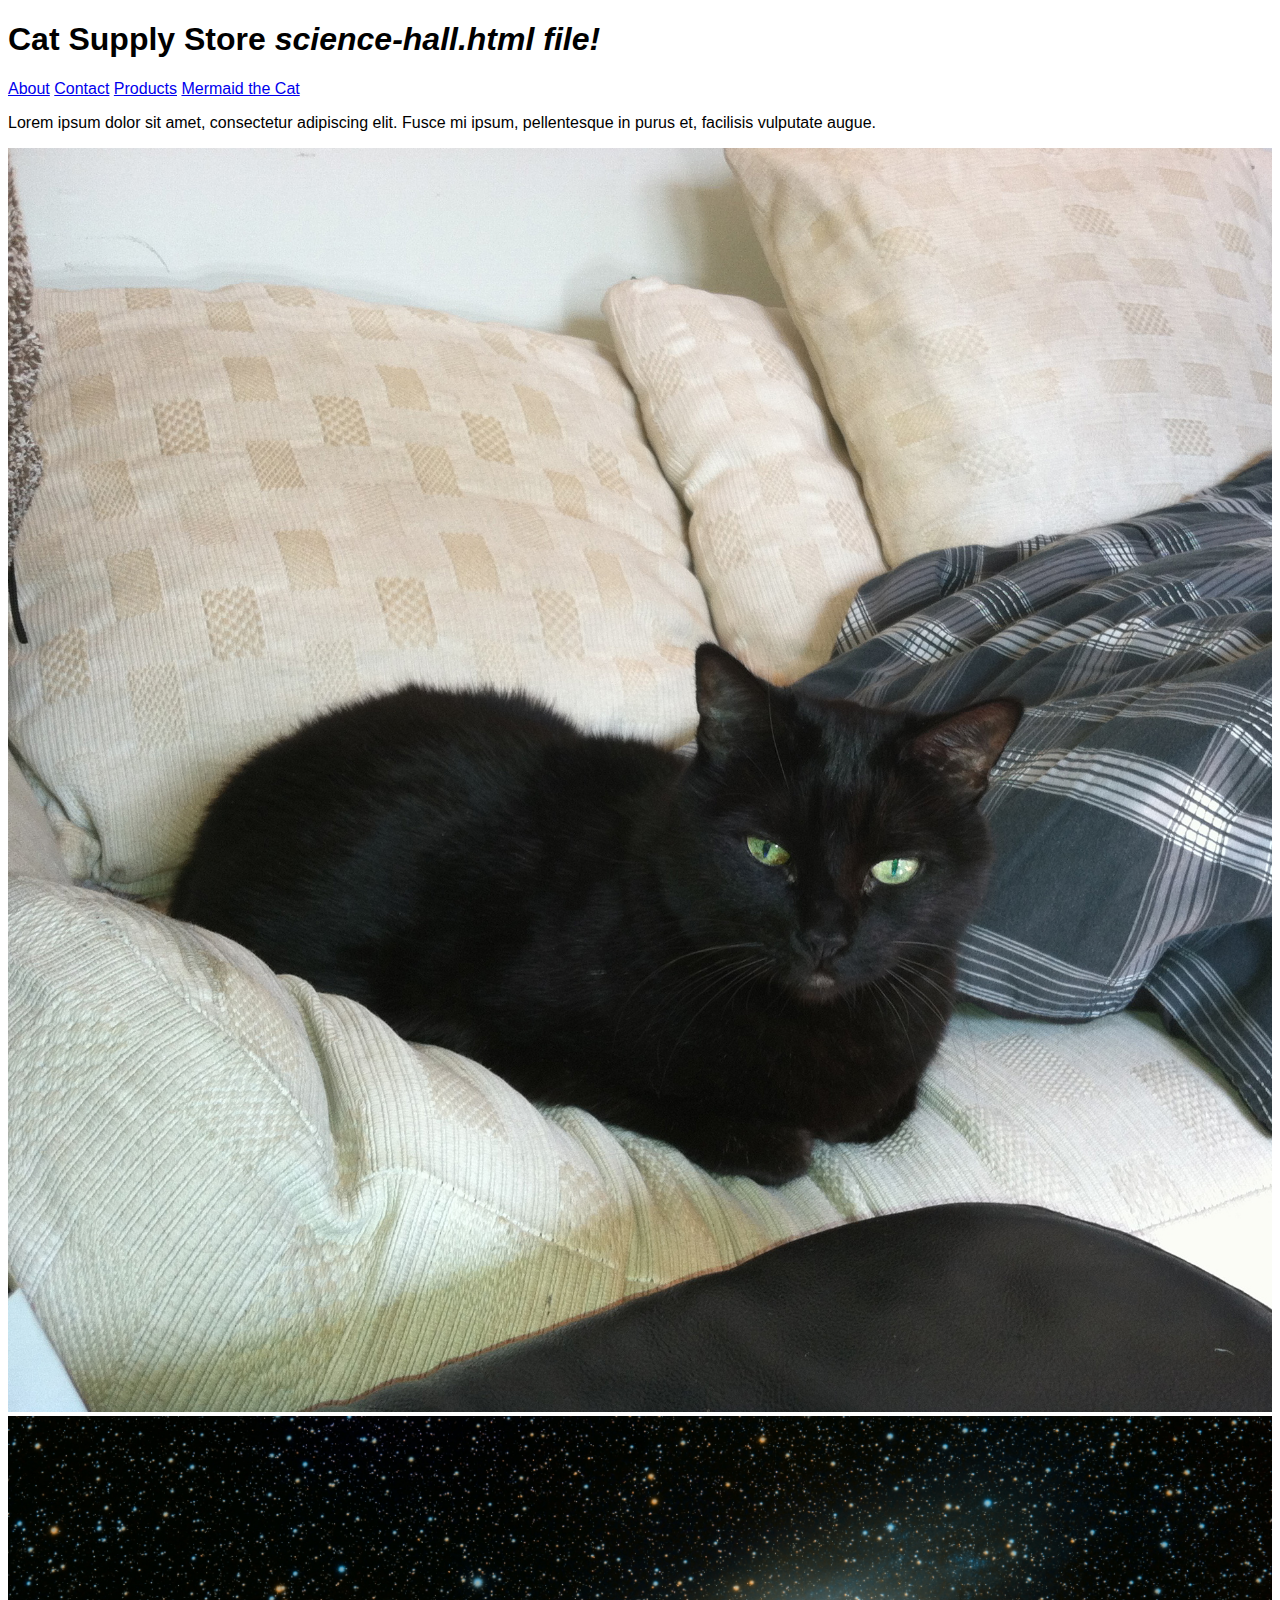
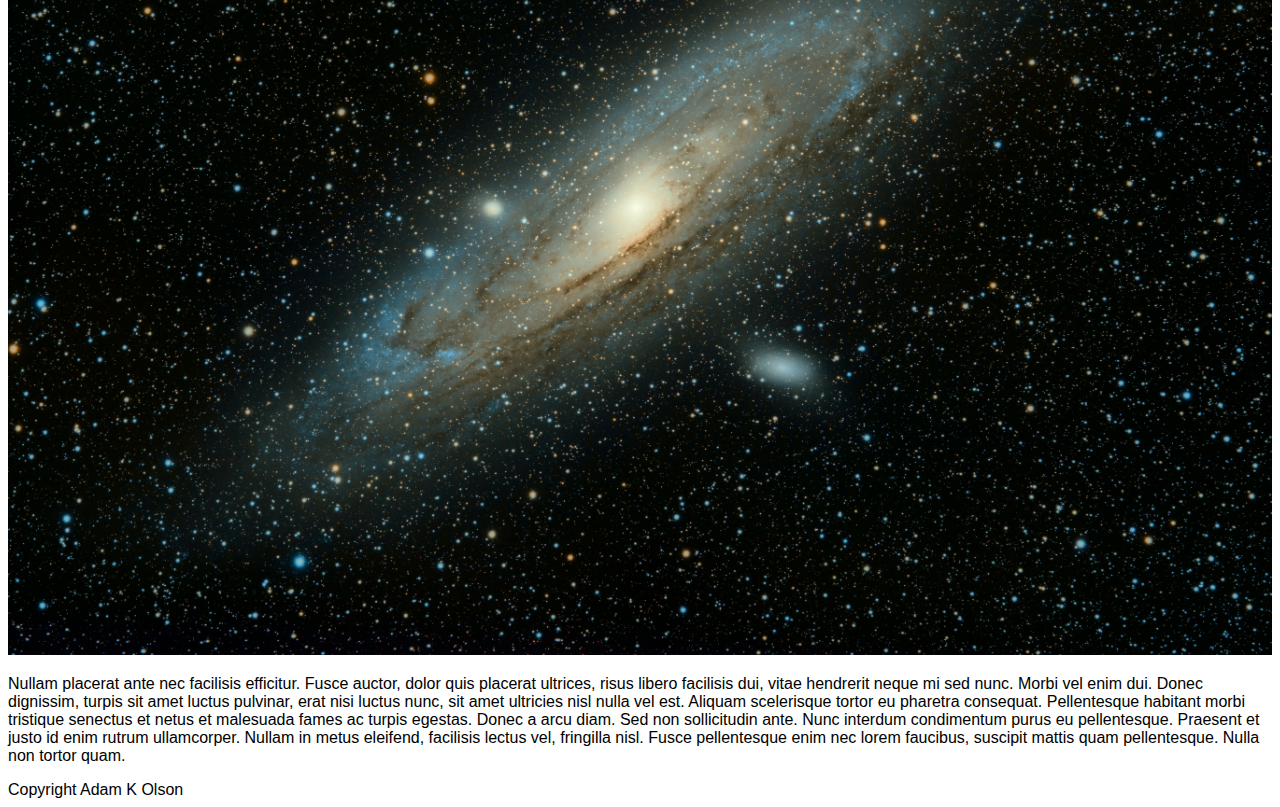
<file: science-hall.html>
<!DOCTYPE html>
<html>
<head>
	<meta charset="utf-8">
	<title>Cat Supply Store</title>
	<link rel="stylesheet" href="style.css">
	<link rel="stylesheet" href="https://cdnjs.cloudflare.com/ajax/libs/font-awesome/5.15.3/css/all.min.css" integrity="sha512-iBBXm8fW90+nuLcSKlbmrPcLa0OT92xO1BIsZ+ywDWZCvqsWgccV3gFoRBv0z+8dLJgyAHIhR35VZc2oM/gI1w==" crossorigin="anonymous" referrerpolicy="no-referrer" />
	<script>
	</script>
</head>
<body>
	<header>
		<h1>Cat Supply Store <strong><em>science-hall.html file!</em></strong></h1>
	</header>
	<nav>
		<a href="about.html">About</a>
		<a href="contact.html">Contact</a>
		<a href="products.html">Products</a>
		<a href="mermaid.html">Mermaid the Cat <i class="fas fa-cat"></i></a>
	</nav>
	<main>
		<p>Lorem ipsum dolor sit amet, consectetur adipiscing elit. Fusce mi ipsum, pellentesque in purus et, facilisis vulputate augue.</p>
    <img src="2013-10-28 12.28.31.jpg">
		<img src="guillermo-ferla-Oze6U2m1oYU-unsplash.jpg">
		<p>Nullam placerat ante nec facilisis efficitur. Fusce auctor, dolor quis placerat ultrices, risus libero facilisis dui, vitae hendrerit neque mi sed nunc. Morbi vel enim dui. Donec dignissim, turpis sit amet luctus pulvinar, erat nisi luctus nunc, sit amet ultricies nisl nulla vel est. Aliquam scelerisque tortor eu pharetra consequat. Pellentesque habitant morbi tristique senectus et netus et malesuada fames ac turpis egestas. Donec a arcu diam. Sed non sollicitudin ante. Nunc interdum condimentum purus eu pellentesque. Praesent et justo id enim rutrum ullamcorper. Nullam in metus eleifend, facilisis lectus vel, fringilla nisl. Fusce pellentesque enim nec lorem faucibus, suscipit mattis quam pellentesque. Nulla non tortor quam.</p>
	</main>
	<footer>
		Copyright Adam K Olson
	</footer>
</body>
</html>
</file>
<file: style.css>
img {max-width: 100%;}
body {font-family:sans-serif;}
</file>
